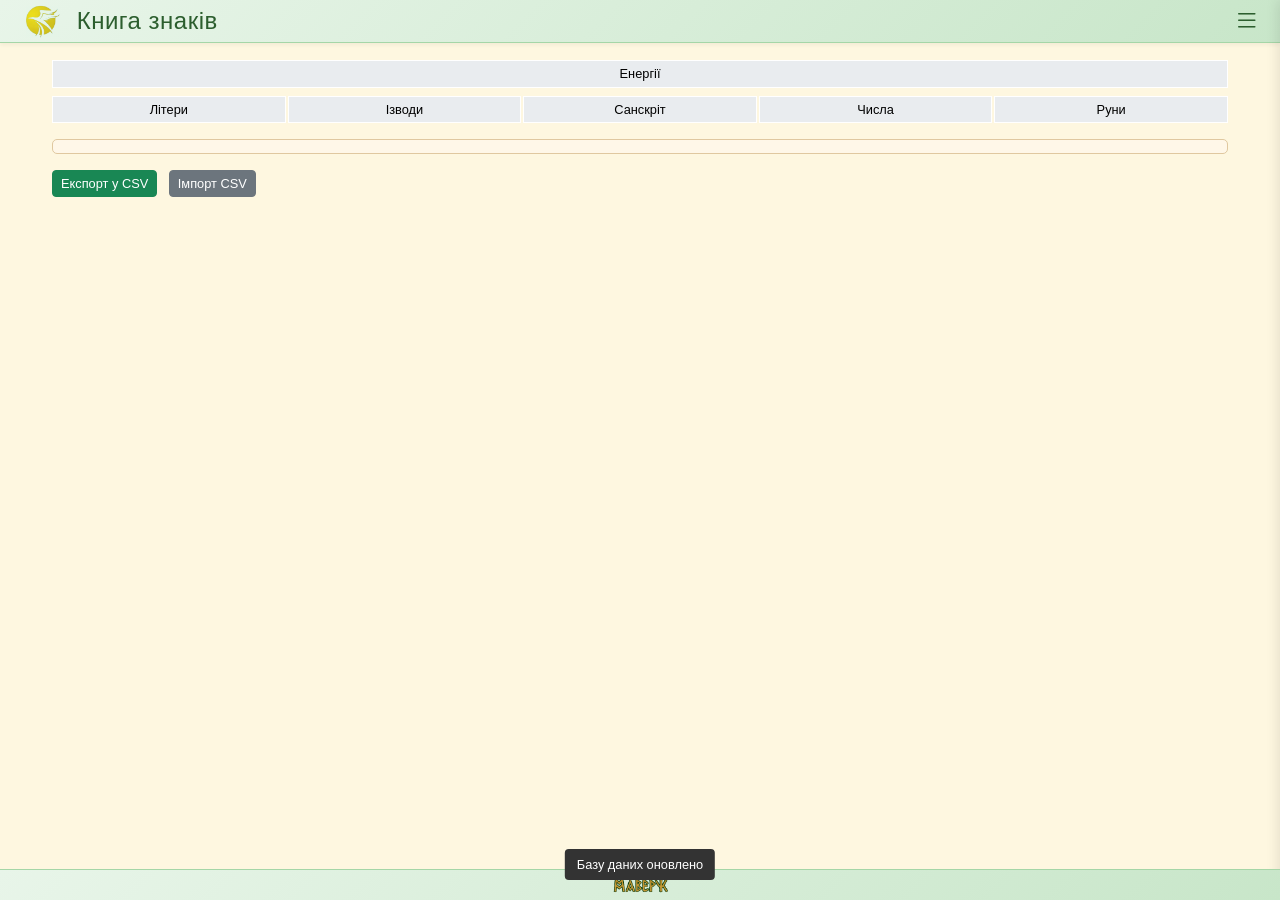
<file: index.html>
<!DOCTYPE html>
<html lang="uk">
<head>
  <meta charset="UTF-8" />
  <meta name="viewport" content="width=device-width, initial-scale=1.0, viewport-fit=cover"/>
  <title>Каталог Знаків</title>
  <link href="https://cdn.jsdelivr.net/npm/bootstrap@5.3.2/dist/css/bootstrap.min.css" rel="stylesheet"/>
  <link rel="stylesheet" href="https://cdn.jsdelivr.net/npm/bootstrap-icons@1.11.3/font/bootstrap-icons.min.css">
  <link rel="stylesheet" href="style.css">
  <link rel="manifest" href="./manifest.json">
  <link rel="apple-touch-icon" href="./icon-192.png">
  <meta name="theme-color" content="#f5f0e6">
</head>
<body>
  <!-- Фіксований навігаційний бар зверху -->
  <nav class="navbar fixed-top">
    <div class="navbar-inner">
      <div class="navbar-left">
        <a href="./sokol.png" class="navbar-logo-link">
          <img src="./sokol.png" alt="sokol" class="navbar-logo">
        </a>
        <span class="navbar-title">Книга знаків</span>
      </div>
      <button class="menu-toggle" id="menuToggle" aria-label="Меню">
        <i class="bi bi-list"></i>
      </button>
    </div>
    <div class="nav-container" id="navContainer">
      <button class="nav-btn" data-page="home">Головна</button>
      <button class="nav-btn" data-page="analyze">Розбір слова</button>
      <button class="nav-btn" data-page="search">Пошук за символом</button>
      <button class="nav-btn" data-page="kolyada">Круголѣтъ Числобога</button>
      <span class="nav-divider">Інші роботи</span>
      <a href="https://meweryk.github.io/Wave-of-land/index.html" class="nav-link-external" target="_blank">Частоти планет</a>
      <a href="https://meweryk.github.io/word-torsion/" class="nav-link-external" target="_blank">Торсійний контраст тексту</a>
      <a href="https://meweryk.github.io/Wave-of-land/spectr.html" class="nav-link-external" target="_blank">Частоти тризвуків</a>
      <a href="https://meweryk.github.io/midi/index.html" class="nav-link-external" target="_blank">Двоканальний генератор частот</a>
      <a href="https://meweryk.github.io/atlas_Ledneva/" class="nav-link-external" target="_blank">Атлас акупунктури</a>
    </div>
  </nav>
  
  <!-- Оверлей для мобільного меню -->
  <div class="nav-overlay" id="navOverlay"></div>

  <!-- Основний контент -->
  <main class="main-content">
    <!-- Сторінка Головна (каталог) -->
    <div id="homePage" class="page-container active-page">
      <!-- Кнопка для енергій на всю ширину -->
      <div class="energy-category-wrapper mb-2">
        <button class="energy-category-btn btn-sm" onclick="selectCategory('energies', this)">Енергії</button>
      </div>
      <div class="category-panel mb-3">
        <button class="category-btn btn-sm" onclick="selectCategory('letters', this)">Літери</button>
        <button class="category-btn btn-sm" onclick="selectCategory('izvody', this)">Ізводи</button>
        <button class="category-btn btn-sm" onclick="selectCategory('sanskrit', this)">Санскріт</button>
        <button class="category-btn btn-sm" onclick="selectCategory('numbers', this)">Числа</button>
        <button class="category-btn btn-sm" onclick="selectCategory('runes', this)">Руни</button>
      </div>
      <div id="symbolList"></div>
      <div id="mainSection"></div>
      <div id="output" style="display:none;"></div>
      <div class="mt-3">
        <button class="btn btn-success btn-sm me-2" onclick="exportCSV()">Експорт у CSV</button>
        <button id="importCsvBtn" class="btn btn-secondary btn-sm">Імпорт CSV</button>
        <input type="file" id="csvFileInput" accept=".csv" style="display: none;">
      </div>
    </div>

    <!-- Сторінка Розбір слова -->
    <div id="analyzePage" class="page-container">
      <div class="section">
        <div class="d-flex align-items-center mb-2">
          <h4 class="mb-0">Розбір слова</h4>
          <button id="symbolsToggle" class="btn btn-outline-primary symbols-toggle-btn btn-sm ms-2" onclick="toggleSymbolKeyboard()">Клавіатура</button>
        </div>
        <div id="symbolKeyboard" class="symbol-keyboard"></div>
        <div class="input-group mb-2">
          <input id="wordInput" type="text" placeholder="Введіть слово" class="form-control" />
          <button class="btn btn-primary btn-sm" onclick="analyzeWord()">Відати</button>
        </div>
        <ul class="nav nav-tabs analysis-tabs mb-3" id="analysisTabs">
          <li class="nav-item">
            <a class="nav-link active" onclick="switchAnalysis('letters')">За літерами</a>
          </li>
          <li class="nav-item">
            <a class="nav-link" onclick="switchAnalysis('numbers')">За числами</a>
          </li>
        </ul>
        <div id="wordAnalysis"></div>
      </div>
    </div>

    <!-- Сторінка Пошук за символом -->
    <div id="searchPage" class="page-container">
      <div class="section">
        <h4>Пошук за символом</h4>
        <div class="input-group">
          <input id="searchInput" type="text" class="form-control" placeholder="Введіть символ або властивість">
          <button class="btn btn-primary btn-sm" onclick="searchSymbol()">Знайти</button>
          <button class="btn btn-secondary btn-sm" onclick="clearSearch()">Очистити</button>
        </div>
        <div id="searchResults" class="mt-3"></div>
      </div>
    </div>
    
    <!-- Сторінка Круголѣтъ Числобога -->
    <div id="kolyadaPage" class="page-container"></div>
  </main>

  <!-- Фіксований футер -->
  <footer class="fixed-footer">
  <div class="copyright">
    <a href="./footer.png" class="footer-image-link">
      <img src="./footer.png" alt="mainSectionweryk" class="footer-image">
    </a>
  </div>
</footer>

  <div id="noResultsAlert" class="no-results-alert">У базі немає відповідностей</div>
  <div id="toastMessage" class="toast-message"></div>

  <script src="https://cdn.jsdelivr.net/npm/bootstrap@5.3.2/dist/js/bootstrap.bundle.min.js"></script>
<script src="./script.js"></script>
<script>
/* ============================================================
   СТАЦІОНАРНІ ДАНІ КАТЕГОРІЇ "Енергії" (з symbols_az-book-ved_index.html.csv)
   Гарантовано доступні навіть якщо sings.json порожній / недоступний.
   ============================================================ */
(function () {
  function splitProps(text) {
    if (!text) return [];
    return String(text).split(';').map(s => s.trim()).filter(Boolean);
  }

  const DEFAULT_ENERGIES = {
    "Варуна": {
      имя: "Варуна", категория: "energies",
      номер: "", число: "",
      произношение: "", транскрипция: "",
      свойства: splitProps(`Бог Варуна - Бог, управляющий стихией движения Звездного неба и наблюдающий за священными путями, которые соединяют Врата Междумирья в разных чертогах Сварги Пречистой. Варуна - Бог, управляющий дорогами Судеб Человеческих. Только Бог Варуна может определить мощь Духовного Становления и полноту выполнения Жизненного Предназначения человеком. Ворон птица Вещая, верный спутник Бога-Управителя Варуны. Он сопровождает Души умерших до Врат Вырия в Великой Сварге Пречистой и сообщает Душам-навьям о том, каких высоких целей они достигли в своем Духовном и Душевном развитии и в выполнении Жизненного Предназначения на Мидгард-Земле. Если Бог Варуна решает, что человеку необходимо предоставить возможность завершить начатое деяние, которое он не успел закончить в связи с внезапно наступившей смертью, тогда он направляет к Душе умершего человека своего помощника Ворона. Ворон хранитель Живой и Мертвой воды, дает возможность Душе умершего вернуться в свое собственное тело, дабы человек, вернувшись в Мир Яви, мог завершить свое незаконченное дело. В мире Яви про такого человека говорят: "Он пережил клиническую смерть" или "Он вернулся с того света". Как ни странно, но после возвращения Богом-Управителем Варуной человека к его прежней жизни, человек меняет свой образ поведения, ни прожигает свою жизнь понапрасну и завершает дело, которое не успел закончить. Если же человека невозможно вернуть в его собственное тело по причине его полного уничтожения, то Небесный Бог Варуна просит Богиню Карну подыскать подходящее тело для данной Души-Навьи.`)
    },
    "Джива": {
      имя: "Джива", категория: "energies",
      номер: "", число: "", произношение: "", транскрипция: "",
      свойства: splitProps(`Богиня Джива (Дева Жива, Дива, Сива) Богиня Вечной Вселенской Жизни, Богиня младых и чистых Душ Человеческих. Богиня-Покровительница Чертога Девы во Сварожьем Круге. Богиня Джива дает каждому человеку из Расы Великой, или потомку Рода Небесного, при рождении в Мире Яви чистую и светлую Душу, а после праведной земной жизни дает человеку испить Божественной Сурицы из Чаши Вечной Жизни. Богиня Джива, является олицетворением плодоносной силы Жизни, вечной молодости, юности и влюбленности, а также наивысшей Красоты всей Природы и человека. Богиня Джива -добросердечная супруга и спасительница Тарха Даждьбога. Она также наделяет нежностью, добротой, сердечностью и внимательностью беременных женщин и кормящих матерей из Родов Расы Великой, кои соблюдают древние семейные традиции и многовековой Родовой уклад. Считается, что когда Ярило-Солнце находится в Небесном Чертоге Девы, рождаются дети, наделенные особыми чувствами, такими как: предвидение Великих изменений в жизни людей и предсказание грозных природных явлений, способность разобраться в любой запутанной ситуации.`)
    },
    "Рамхат": {
      имя: "Рамхат", категория: "energies",
      номер: "", число: "", произношение: "", транскрипция: "",
      свойства: splitProps(`Бог Рамхат (Ра, Рас, Брама, Рамх, Рама) - Великий  Бог справедливого Небесного суда и Вселенского Правопорядка. Он Небесный Судья, смотрящий за тем, чтобы не было у Народов Великой Расы и потомков Рода Небесного нарушения кровных заповедей и Законов РИТА, а также каких-либо запрещенных, кровавых жертвоприношений, не говоря уже о человеческих жертвоприношениях. Бог Рамхат напоминает своими мудрыми Заповедями всем Родам Великой Расы и потомкам Рода Небесного, чтобы они жили только по Небесным Законам Любви и Справедливости, которые записаны в Небесную Книгу Законов РИТА для всего нашего Мироздания, т.е. Небесными Законами о чистоте Рода и Крови. Эта Небесная Книга Законов РИТА всегда покоится на коленях у Бога Рамхата, ибо Он является Вечным Хранителем ее, а также является Богом-Покровителем Чертога Небесного Вепря во Сварожьем Круге. Тех людей, которые нарушают Законы РИТА и Заповеди Рамхата, Бог-Покровитель Чертога Небесного Вепря объявляет вне Закона и низводит их в касту неприкасаемых, и Роды тех людей вырождаются, не имея потомства здорового.`)
    },
    "Рожана": {
      имя: "Рожана", категория: "energies",
      номер: "", число: "", произношение: "", транскрипция: "",
      свойства: splitProps(`Богородица Рожана (Мать Родиха, Рожаница). Вечно молодая Небесная Богородица. Богиня-Покровительница Чертога Щуки во Сварожьем Круге. Считается, что когда Ярило-Солнце находится в Небесном Чертоге Щуки, рождаются люди, чувствующие себя везде как рыба в воде. Богиня семейного достатка, Душевного богатства и Уюта. Богородице Рожане совершали особые жертвоприношения едой: блинами, оладьями, хлебами, кашами, медом и медовым квасом. Древний Славяно-Арийский культ Богородицы Рожаны, как и другие культы, посвященные Богородицам и Богиням, связан с женскими представлениями о продолжении Рода и судьбе новорожденного младенца, которому определяется Судьба. Небесная Богородица Рожана во все времена покровительствовала не только беременным женщинам, но и младым девочкам, пока они не прошли обряды Совершеннолетия и Имянаречения в двенадцатилетнем возрасте. Возраст 12 лет выбран нашими Предками не случайно, это период взросления и обретения начального жизненного опыта. Кроме того, рост ребенка к этому возрасту достигал 124 см., или, как говорили в древние времена: семь пядей во лбу. До прохождения Обрядов любой ребенок, независимо от пола, назывался чадо и находился под обереговой защитой своих родителей, которые отвечали за него. После прохождения в 12 лет Обрядов Совершеннолетия и Имянаречения ребенок становился полноправным членом Общины и нес ответственность за все свои слова и поступки.`)
    },
    "Макошь": {
      имя: "Макошь", категория: "energies",
      номер: "",
      число: "13-24 августа - Период Покровительства МАКОШИ",
      произношение: "День Благоденствия - 14 августа",
      транскрипция: "Боги Нави (Боги стихий) - земля",
      свойства: splitProps(`Богородица Макошь - Небесная (Сва) Богородица, Справедливая Богиня счастливого жребия и Судьбы. Вместе со своими дочерьми, Долей и Недолей, определяет Судьбы Небесных Богов, а также судьбы всех людей из Великой Расы и всех потомков Рода Небесного, живущих на нашей Мидгард-Земле и на всех других прекрасных Землях Сварги Пречистой, плетя для каждого из них Нити Судьбы. Поэтому многие люди обращались к Богине Макоши, чтобы она доверила сплетать Нить Судьбы в клубок своей младшей дочери - Богине Доле. Богиня Макошь во все времена была очень внимательной и заботливой Покровительницей ткачества и всевозможного рукоделия, а также следила за тем, чтобы на полях, где орачи (крестьяне) вкладывают Душу в свой нелегкий труд, вырастал хороший урожай. Следует помнить, что великая Небесная Богиня Макошь -это не только Богиня-Покровительница произрастания и плодородия, как могут подумать многие, а Богиня, дарующая трудолюбивым и прилежным людям хороший урожай. К тем Родам из Великой Расы и ко всем потомкам Рода Небесного, которые не ленились, а трудились в полях, в садах и на огородах в поте лица, вкладывая Душу в свой нелегкий труд, Богиня Макошь посылала свою младшую дочь -белокудрую Богиню Долю. Тем же людям, кто плохо и нерадиво трудился на своих полях (неважно, из какого он Рода), доставался плохой урожай. Поэтому в народе говорили, что "от Макоши Доля пришла урожай мерить" или "Макошь Недолю послала урожай мерить". Для трудолюбивых людей Богиня Макошь подательница всяких благ, поэтому на Образах и Куммирах Богини Макоши ее очень часто изображали с Рогом Изобилия или его символическим изображением в виде Небесного Ковша из Семи Звезд (в Славяно-Арийской космогонической системе созвездие Большой Медведицы называется Макошь, т.е. Мать Ковша). Православные Староверы-Инглинги, неизменно следуя всем наставлениям Богини Макоши, стремятся к спокойной и размеренной жизни, к  исторически традиционному укладу, к  чувственному сопереживанию и трудолюбию.  Богиня Макошь управляет Чертогом Небесного  Лебедя во Сварожьем Круге. Поэтому Богиню  Макошь очень часто изображают в виде Белой  Лебедушки, плывущей по безкрайнему Морю-  Океану, т.е. в Небесах. В честь Мудрой Небесной  Богородицы Славяне и Арии ставили Великие  Куммирни и Капища, ибо Богиня Макошь  олицетворяла не только судьбу, удачу, достаток в  Славянских Родах, соблюдающих Законы и  заповеди Древних Светлых Богов, к ней также  обращались люди с просьбой приумножить их  Древний Род, т.е. просили побольше детей, внуков  и правнуков.; Макошь (Мако- ша, Магощь) - богиня земной стихии. Корни «мА» (мать) и «кош» (судьба) можно прочесть как «мать судьбы». А кто или что, кроме Земли, может полностью определять нашу судь­ бу (жизнь)? С корнем «кош» есть слово в украинском языке «кошик» - корзина по-русски, что означает вместилище для материальных объектов, место для хранения и транспорти­ ровки. Матерью такого вместилища есть Макоша, она мате­ риализует, порождает все материальные объекты, рождаю­ щиеся в коше, или на Земле, и в зависимости от принятой материальной формы они получают определённую судьбу или, другими словами, занимают своё место, нишу. Она помо­ гает материализовать, проявлять мысль любого человека, лю­ бого живого существа. Окружающая нас реальность - резуль­ тат материализации наших мыслей. Если вы хотите проявить нужные вам события, славьте Богиню Макошь, и она наделит вас способностью к материализации.; Слава Богине МАГОЩИ. Слава Магощи благохвальныа! Коя могуществие даруе И веригой ведёт по стезе. Яко чюдотворныя твоя Положении Суть мощи. Она святость и оудержание наше, Тако всевиньныа милостьлива И боготвориыа есмь. Магоще! Вми призывающим тя! Славна и триславна буде! Владати на волю, И благость дажди, боговидьньство яви! Прави на всеми тще и зародно Тако бытьм! Тако есьм! Тако буди!; Слава Магощи, лелеющей блага земные! Она могущество дарует и утверждает нас на пути исконном, ибо величие её в мощи силы чудотворной. Святость духа в творениях своих удерживаешь, яко милостлива и боготворна есть. Магощь!  Услышь призывающих тебя! Славна и триславна будь! Право волеизъявления и благость даруя, путь божественный яви!  Правь над нами щедро и усердно, заботливо и плодотворно!  Так было! Так есть! Так будет!`)
    },
    "Семаргл": {
      имя: "Семаргл", категория: "energies",
      номер: "1-12 марта - Период Покровительства СЕМАРГЛА",
      число: "День Благоденствия - 9 марта",
      произношение: "Боги Прави (Боги путей развития)",
      транскрипция: "",
      свойства: splitProps(`Бог Семаргл (Огнебог) - Вышний Бог, хранитель Вечно живого Огня и блюститель точного соблюдения всех Огненных Обрядов и Огненных Очищений. Семаргл принимает Огненные Дары, Требы и безкровные Жертвоприношения на древних Славянских и Арийских праздниках, особенно на Красногор, в День Бога Купала и в Вышний День Бога Перуна, являясь посредником между людьми и всеми Небесными Богами. Огнебог Семаргл является Богом-Покровителем Чертога Небесного Змея во Сварожьем Круге. Огнебог с радостью благославляет всех людей из Родов Расы Великой, кои с чистой Душой и Духом соблюдают все Небесные Законы и Многомудрые Заповеди Светлых Богов и Предков. Семаргла также призывают при лечении заболевших животных и людей, для того, чтобы избавить больных от различных хворей и болезней. Когда у человека поднималась температура, то говорили, что Огнебог поселился в Душе заболевшего. Ибо Семаргл, как Огненный Пес, яростно сражается с хворями и болезнями, кои подобно ворогам пробрались в тело или Душу заболевшего. Поэтому считается недопустимым сбивать, у больного поднявшуюся температуру. Самым лучшим местом для очищения от хвори считается баня.; Слава Богу СЕМАРГЛУ. Слава Семарглу вседоушевньыму! Кой чародействует мудроумием И веригой ведёт по стезе. Доброжьзненном бытии В житие своем Высокоречно и въино. Он благоверие веси Тако ягиведающ И всесвершеньнен есмь. Семаргле! Вми призывающим Тя! Славен и триславен буде! Да ващьшим наоучиши И благость дажди, Добровазьньство яви. Прави над всеми тще и зародно! Тако бытьм! Тако есьм! Тако буди!; Слава Семарглу вседушевному, что чародействует му­дрость с разумом объединяя, и утверждает нас на пути исконном. Жизнью своею добро в бытии воплощая, в мирах иных и божественных, он благоверие несёт, ибо пути разви­ тия ведает и вершителем судеб есть! Семаргл! Услышь при­зывающих тебя! Славен и триславен будь! Научи милость проявлять и благость даруй, тем добрый знак яви. Правь над нами щедро и усердно, заботливо и плодотворно! Так было!  Так есть! Так будет!`)
    },
    "Сварог": {
      имя: "Сварог", категория: "energies",
      номер: "", число: "", произношение: "", транскрипция: "",
      свойства: splitProps(`Бог Сварог - Верховный Небесный Бог, управляющий течением Жизни нашей и всем Мироустройством Вселенной в Явном Мире. Великий Бог Сварог является Отцом для множества древних Светлых Богов и Богинь, поэтому мы, Православные Староверы-Инглинги, называем всех Их Сварожичами, т.е. Детьми Бога Сварога. Бог Сварог как любящий Отец, заботится не только о своих Небесных детях и внуках, но и о людях из всех Родов Великой Расы, которые являются потомками Древних Сварожичей, Светлых Небесных Богов на Мидгард-Земле. Но наши Великие и многомудрые Предки, кроме Детей и Внуков Вышнего Бога Сварога, Сварожичами называли и Небесные Светила Солнца и Звезды, а также любое Небесное тело, которое появлялось на Небосклоне и иногда падало с Небес на Землю (метеориты, болиды и т.д.). Солнца и Звезды - у Славян и Ариев, эти два понятия были различными. Солнцами назывались Светила, вокруг которых вращались по своим орбитам больше 7 Земель (планет), а Звездами назывались Светила, вокруг которых вращались по своим орбитам не больше 7 Земель (планет) или малых Светил (карликовых Звезд). Вышний Бог Сварог очень любит живую Природу и бережет различные растения и наипрекраснейшие, редкие цветы. Бог Сварог - Хранитель и Покровитель Небесного Вырия (Славяно-Арийского райского сада), посаженного вокруг Небесного Асгарда (Града Богов), в котором собраны со всех Светлых Миров всевозможные деревья, растения и наипрекраснейшие, редчайшие цветы со всей подконтрольной ему Вселенной. Но Сварог заботится не только о Небесном Вырии, и о Небесном Асгарде, но также заботится о Природе Мидгард-Земли и других схожих с ней Светлых Земель, находящихся у Рубежа между Светлыми и Темными Мирами, на которых Он создал прекрасные Сады, подобные Небесному Вырию. Посылаемая Сварогом на Мидгард-Землю плодотворная сила лучей Ярилы-Солнца и дождевых ливней согревает и питает растительный и животный мир земного Сада-Вырия возле Асгарда Ирийского, а также согревает и питает растительный и животный мир всего Мидгарда. Вышний Бог Сварог дает необходимую растительную пищу птицам и животным. Людям он указал, какую им необходимо выращивать пищу для питания Родов своих и какой пищей нужно кормить прирученных птиц и животных. Вырий Сад примыкает к Небесному Асгарду (Граду Богов), в центре которого находятся Величественные Хоромы Сварога. Великий Бог Сварог является постоянным Хранителем Небесного Чертога Медведя во Сварожьем Круге. Вышний Бог Сварог установил Небесные Законы восхождения по Златому Пути Духовного Развития. Этим Законам следуют все Светлые Гармоничные Миры.; Сварог — верховный славянский бог-кузнец, творец небесного огня, земли и создатель материального мира. Отец светлых богов (Сварожичей) и покровитель людей, обучивший их ремеслам, в частности, обработке металла и земледелию. Символом Сварога является огонь, а его знак — «Квадрат Сварога» — олицетворяет созидание и плодородие.; Творец Мироздания: Сварог создал землю, небо и Солнце, управляя жизнью в Явном мире.; Бог-Кузнец: По легендам, он первым научил людей обрабатывать металл, ковать оружие и орудия труда.; Отец Богов: Сварог является отцом для большинства светлых богов, включая Даждьбога, которые именуются Сварожичами.; Символика: В его честь часто используют восьмиконечную звезду или Квадрат Сварога — знак кузнечного мастерства и творческой силы.; Празднование: День Сварога отмечается 4 октября, когда чествуют семейные ремесла и разводят священный огонь.; В славянской мифологии Сварог также считается покровителем семейного очага и брака.`)
    },
    "Род": {
      имя: "Род", категория: "energies",
      номер: "13-24 мая - Период Покровительства РОДА",
      число: "День Бла­годенствия - 23 мая",
      произношение: "Боги Слави (Боги Ми­ров) - Мир жизни",
      транскрипция: "",
      свойства: splitProps(`Бог Род - персонификация множества всех Светлых Богов и многомудрых Предков наших. Вышний Бог Род - Един и Множествен одновременно. Когда мы говорим обо всех Древних Богах и Великих и Мудрых Предках наших: Пращурах, Прадедах, Дедах и Отцах, мы говорим это мой РОД. К нему мы обращаемся, когда необходима Духовная и Душевная поддержка Светлых Богов и Предков, ибо Боги наши суть Отцы наши, а мы дети их. Вышний Бог Род является, извечным символом кровного родства, воплощением нерушимости всех Славянских и Арийских Родов и Племен, их постоянного взаимодействия и взаимопомощи друг другу. При рождении на Мидгард-Земле человека из Великой Расы или потомка Рода Небесного его будущая судьба записывается в Саньтии или Харатьи Бога Рода, именуемые также Книгой Рода. Поэтому во всех Родах Православных Староверов-Инглингов говорят: "Что на Роду написано; Слава РОДУ. Слава Роду вьсѳзижетелю! Кой велики вселеныя оживляет И веригой ведёт по стезе. Тако благо рода человечьега, Тако вера наша Взвещается в все миръ. Он красьнотворствие наше, Тако мирьцотворен И благопохваленен есьм. Роде! Вми призывающим Тя! Славен и триславен буде! Оутверждение в чюдоверии наше И благость дажди, Родотворение яви! Прави над всеми тще и зародно! Тако бытьм! Тако есьм! Тако буди!; Слава Роду жизнь дающему! Он Вселенные великие ожив­ляет и утверждает нас на пути исконном, тем блага рода человеческого и веру нашу во все миры передавая. Он красоту вокруг проявляет миры творя, тем славен и благом одарён­ный есть. Род! Услышь призывающих тебя! Славен и трисла­ вен будь! Веру в чудеса твои утверди и благость даруя, Ро­дотворение яви! Правь над нами щедро и усердно, заботливо и плодотворно! Так было! Так есть! Так будет!`)
    },
    "Велес": {
      имя: "Велес", категория: "energies",
      номер: "13-24 апреля - Период Покровительства ВЕЛЕСА",
      число: "День Благоденствия - 22 апреля",
      произношение: "Боги Яви (Боги кастово-воз­растные) - 24-48 лет",
      транскрипция: "",
      свойства: splitProps(`Бог Велес - Бог-покровитель скотоводов и животноводов, а также Родовой Покровитель западных славян Скоттов (шотландцев), поэтому и говорили они всем испокон веков, что "Велесъ скотій Богъ", но не скотины, как перевели историки. Переселившись на британские острова, древние Роды Славян-Скоттов назвали все обжитые провинции - Землей Скоттов - Scotland (Шотландией), а в честь своего Родового Бога-Покровителя Велеса они назвали земли с лучшими пастбищами его именем - Wales (Уэльс, т.е. Велес). Так как Велес является Богом-Покровителем и Управителем Небесного Чертога Волка во Сварожьем Круге, который расположен рядом с Небесным Рубежом, разделяющим Миры Света и Тьмы, Вышние Боги доверили Велесу быть Верховным Хранителем Небесных Врат Междумирья. Эти Небесные Врата находятся на Золотом Пути Духовного Развития, который ведет в Небесный Асгард, а также в Небесный Вырий и в Светлые Чертоги Волхаллы. Бог Велес всегда олицетворяет всестороннюю заботливость, кропотливое созидательное трудолюбие, честность и решительность, стойкость, постоянство и хозяйскую мудрость, способность отвечать за все свои деяния, сказанные слова и совершенные поступки. Бог Велес, охраняя Небесные Врата Междумирья, пропускает во Сваргу Пречистую Души только тех усопших, кто не щадил своей жизни во защиту Родов своих, во защиту земель Отцов и Дедов, во защиту древней Веры; которые усердно и созидательно трудились для процветания своих Родов и которые от чистого сердца выполняли Два Великих Принципа: Свято чтить Богов и Предков своих и жить по Совести в гармонии с Матерью-Природой.; Руна Одал (ᛟ): В германских и скандинавских традициях она означает «наследие», «род», «собственность» или «родовое гнездо». Использование: Несмотря на внешнее сходство, в славянской системе этот знак интерпретируется именно как «Чертог Волка», акцентируя внимание на качествах этого животного и покровительстве Велеса.; Слава Богу ВЕЛЕСУ. Слава Велесу великолепьному! Кой вълшевьбу творит обоучающе И веригой ведёт по стезе. Тако всякия сващенническия Вещи по намаканону Правити. Он велик зело, Тако чутие верныя приносающе И вьсеславьныи есмь. Велесе! Вми призывающим Тя! Славен и триславен буде! Вълшшвбы и моудробожества И благость дажди, Чюдотворение яви! Прави над всеми тще и зародно! Тако бытьм! Тако есьм! Тако буди!; Слава Велесу великолепному! Он качества волшебные сотворяя, обучает и утверждает нас на пути исконном. Все вещи священные по кону правит. Он величественен, ибо чутьё верное приносит, тем всеславен есть. Велес! Услышь призывающих тебя! Славен и триславен будь! Качества вол­шебные, мудрость божественную и благость даруя, Чудо- творение яви! Правь над нами щедро и усердно, заботливо и плодотворно! Так было! Так есть! Так будет!`)
    },
    "Лада": {
      имя: "Лада", категория: "energies",
      номер: "13-24 декабря - Период Покровительства ЛАДЫ",
      число: "День Благоденствия - 18 декабря",
      произношение: "Боги Слави (Боги Ми­ров) - Мир людей",
      транскрипция: "",
      свойства: splitProps(`Лада-Матушка (Матерь Сва) - Великая Небесная Мать, Богородица. Любящая и нежная Мать Большинства Светлых Богов Расы Великой, Богородица-Покровительница всех Народов Великой Рассении (территорий, по которым расселилась Великая Раса, т.е. Славянские и Арийские племена и народы) и Чертога Лося во Сварожьем Круге. Небесная Богородица Лада-Матушка - это Богиня Красоты и Любви, оберегающая Семейные Союзы Родов Великой Расы и Семьи всех потомков Рода Небесного. Для того, чтобы получить постоянную заботу и сердечное внимание со стороны Лады-Матушки, каждая пара молодоженов приносит в дар Небесной Богородице самые яркие и  благоухающие цветы, мед и различные лесные ягоды, а также молодые супруги пекут для Лады блины с ягодной начинкой, медовые оладьи и возлагают перед Куммиром или Образом Ее. Вышняя Богородица Лада всегда дарует молодым супругам все то, что они просят для начала совместной счастливой жизни. Она приносит в жизнь людей домашний уют, дружелюбие, заимопонимание, любовь, продолжение Рода, многодетство, взаимовыручку, семейный уклад, взаимоуважение и взаимопочитание. Поэтому про такие Союзы говорили, что в них царит лишь Лад да Любовь.; Лада-Матушка (Матерь Сва) — Великая Небесная Мать, Богородица, покровительствующая народам Великой Рассении и Чертогу Лося. Как Богиня Любви, Красоты и семейного уклада, она оберегает союзы Родов Расы Великой, даруя молодоженам домашний уют, многодетство и взаимопонимание.; ЛАДА (ЛАДО, ЛАД) - богиня (бог) мира людей, она же прародительница человеческого рода. Даже слова «Лада» и «люди» близки по своему звучанию. О значимости Лады у славян говорят слова ЛАД, ЛАДить и имена собственные ЛАДа, ВЛАДимир, ВЛАДислав, т.е. в ладах с миром, со славой, с людьми. Глагол «владеть», с которым связывают два последних слова, происходит от «ладить» и отражает древнюю мудрость: «ладить - значит владеть».  Посему к Ладе обращались за разрешением жизненных си­туаций, гармонизацией отношений в семье, роде, овладени­ем чем-либо жизненно необходимым, за покровительством, за ладом в душе и в окружающем мире.; Слава Богине Ладе.  Слава Ладе вьседетельнои! Коя огромадный блага творит И веригой ведёт по стезе. В похвале славы Благти ея в ней же Облагодатити на о возлюбление. Она добротворие наше, Тако въино обави дарует, И славныа есьм. Ладе! Вми призывающим тя! Славна и триславна буде! Обави веньчия, и вселепия, И благость дажди, Благодушие яви. Прави над всеми тще и зародно! Тако бытьм! Тако есьм! Тако буди!; Слава Ладе во всей Вселенной деющей! Коя огромадные блага творит и утверждает нас на пути исконном. В похвале славы Благости её, благословляется любви зарождение. Она добротворение наше, ибо всему обаяние дарует и тем слав­ная есть. Лада! Услышь призывающих тебя! Славна и три­славна будь! Ты обаяния венец, великолепие и благость даруя, благодушие яви. Правь над нами щедро и усердно, заботливо и плодотворно! Так было! Так есть! Так будет!`)
    },
    "Вышень": {
      имя: "Вышень", категория: "energies",
      номер: "", число: "", произношение: "", транскрипция: "",
      свойства: splitProps(`Бог Вышень Бог-покровитель нашей Вселенной в Светлых Мирах Нави, т.е. в Мирах Слави. Заботливый и могучий Отец Бога Сварога. Справедливый судья, разрешающий любые споры, которые возникают между Богами различных Миров или между людьми. Он покровительствовал нашим Многомудрым Предкам в их стремлении продвигаться по Пути Духовного Развития и Совершенства, а также покровительствует всем Православным Староверам-Инглингам, когда они идут по стопам своих Великих Предков. Бог Вышень является Богом-покровителем Чертога Финиста во Сварожьем Круге. Вышень строг по отношению к тем, кто стремится исказить Пути Духовного Развития и Совершенства, к тем, кто выдает Кривду за Правду, низменное за Божественное и черное за белое. Но при этом Он добр по отношению к тем, кто соблюдает Небесные Законы Мироздания и не позволяет другим нарушать их. Он помогает стойким побеждать в борьбе с темными силами, которые несут во все Миры зло и невежество, лесть и обман, желание чужого и уничижение одного живого существа другим. Бог Вышень наделяет людей, продвигающихся по Пути Духовного Развития и Совершенства, способностью размышлять о различных сторонах Жизни, как Земной, так и последующей, и делать правильные соответствующие выводы, чувствовать, когда люди говорят неискренне или намеренно, преследуя какие-то корыстные интересы, лгут.; Бог Вышень — верховный покровитель Вселенной в славяно-арийских верованиях, отец Сварога и справедливый судья Светлых Миров Нави (Слави).; Высший Покровитель: Владыка Вселенной, покровитель Чертога Финиста.; Справедливый Судья: Разрешает споры между Богами и людьми, выступая высшим арбитром.; Отец Сварога: Могучий творец, заботливый отец Бога Сварога.; Покровитель Предков: Помогает идущим по Пути Духовного Развития, а также Православным Староверам-Инглингам.; Борец с Тьмой: Помогает стойким людям побеждать невежество, лесть и обман.; Справедливость: Строг к тем, кто меняет Правду на Кривду, но добр к тем, кто соблюдает законы Мироздания.; Вышень также наделяет идущих по пути духовного совершенствования способностью к глубокому размышлению и пониманию божественной истины.`)
    },
    "Купала": {
      имя: "Купала", категория: "energies",
      номер: "13-24 июня - Период Покровительства КУПАЛЫ",
      число: "День Благоденствия - 24 июня",
      произношение: "Боги Нави (Боги стихий) - вода",
      транскрипция: "",
      свойства: splitProps(`Бог Купала (Купало) - Бог, который дает человеку возможность сотворить всякие Омовения и проводит Обряды Очищения Телес, Души и Духа от различных хворей-болезней. Бог, наставляющий на радостную и счастливую жизнь. Купала веселый и прекрасный Бог, одевающийся в легкие белые одеяния, украшенные цветами. На голове Бога Купалы венок из прекрасных цветов. Купалу почитали как Бога теплого времени Лета, полевых цветов и полевых плодов. Многие Славяно-Арийские Роды, занимающиеся полеводством, почитали Бога Купалу наравне с Богиней Макошью и Богиней Тарой, а также Богами - Перуном и Велесом. Перед началом жатвы и сбором полевых плодов, в честь Бога Купалы праздновался праздник на котором Богу Купале, а также всем Древним Богам и Предкам приносили безкровные жертвы. На празднике Православные Староверы-Инглинги свои безкровные жертвы и требы бросают в огонь Священного Свастичного Жертвенника, чтобы все принесенное в жертву появилось на праздничных столах Богов и Предков. После принесения безкровных  жертвоприношений от живого огня Священного  Свастичного Жертвенника Общинники зажигают  свечи и огневицы, которые закрепляют на венках и  плотиках и отправляют по течению рек. При этом,  на свечу или огневицу, Православные Староверы-  Инглинги из различных Общин наговаривают свое  сокровенное желание или просьбу об избавлении  от хворей-болезней, всяческих неудач, различных  проблем и т.п. Этот обряд можно объяснить  следующим образом. Горящая свеча или огневица  освещает просьбу или желание Общинников, вода  реки запоминает их и, испаряясь, поднимается к  Небесам, донося до Богов все просьбы и желания  Православных Староверов-Инглингов. На  празднике каждый из Православных Староверов-  Инглингов должен пройти полное очищение, дабы  полностью очищенным приступить к сбору  полевых плодов и к началу полевой жатвы. Полное  очищение Православных Староверов-Инглингов  состоит из трех частей: Первое очищение  (Очищение Тела). Каждый присутствующий на  празднике в День Бога Купала должен омыть свое  тело в священных водах (реки, озера, водоема и  т.д.), чтобы смыть с себя усталость и грязь. Второе  очищение (Очищение Души). Для того, чтобы  присутствующие на празднике в День Бога Купала  могли очистить свою Душу, возжигают большие  костры, и все желающие прыгают через эти  костры, ибо Огонь сжигает весь негатив и очищает ауру и Душу человека. Третье очищение (Очищение Духа). Каждый Общинник Старовер, присутствующий на празднике в День Бога Купала, а также желающие, могут очистить и укрепить свой Дух. Для этого из горящих углей большого костра создают Огненный Круг, по которому Староверы-Инглинги из различных Родовых, Славянских и Арийских Общин ходят босиком. Тех желающих, кто впервые решился пройти по углям, дабы очистить и укрепить свой Дух, Общинники ведут через Огненный Круг за руку. Этот праздник неразрывно связан и с другим событием древности. В древние времена Бог Перун освободил на Кавказе из плена своих сестер и отправил их очиститься в водах Священного Ирия (Иртыша) и в Сметанном Чистом Озере (о.Зайсан). Об этом событии также  повествуется в пятом клубке Песен Птицы Гамаюн. В связи с тем, что Купала является Богом-Покровителем Небесного Чертога Коня во Сварожьем Круге, в этот день принято купать коней, заплетать в гривы разноцветные ленты и украшать их полевыми цветами.; Бог Купала — славянское божество летнего солнцестояния, символизирующее радость, очищение души и тела через воду и огонь, а также плодородие. В образе прекрасного юноши в белых одеждах он покровительствует полевым плодам и теплому времени года, помогая в исцелении от болезней; Повелевает стихией воды и всеми водными ре­сурсами. От её имени пошли такие понятия, как «купель», «купание» и другие. Она символизирует «прощевание» (прощение), ибо вода копит информацию, растворяет грязь (обиду, негативные эмоции) и имеет свойство к самоочище­нию, то есть освобождению от негатива и грязи. Способность человека прощать - это проявление высшей формы терпимости, которая является основной мерой духовности чело­века. Это качество несёт в себе Купала. Она включает в себя несколько состояний: накопление, удержание и очищение, или высвобождение информации. Ей молятся, если нужны дожди, обращаются за изобилием и достатком. Примирение, прощение, развитие интуиции и налаживание связи с Еди­ным - это всё тоже прерогатива Купалы.; Слава Богине Купале. Слава Купале любочестьныя! Коя доброплодовитостию имуща И веригой ведёт по стезе. И тако дасть Сватях даровъ, Та же водицы водосватие. Она пречистыавладычица, Тако доброугодна и свата И благосердечна есьм. Купале! Вми призывающим тя! Славна и триславна буде! Благочинение положити, И благость дажди, Благоденствие яви. Прави над всеми тще и зародно! Тако бытьм! Тако есьм! Тако буди!; Слава Купале любочестной! Она плодовитостью, изоби­ лием и плодородием наполнена, тем утверждает нас на пути исконном. Дарует водицу на водосвятие и дары святые. Она пречистая владычица, ибо доброугодная, святая и благосер­дечная есть. Купала! Услышь призывающих тебя! Славна и триславна будь! Деяния благие прояви и благость даруя, Благоденствие яви. Правь над нами щедро и усердно, забот­ливо и плодотворно! Так было! Так есть! Так будет!`)
    },
    "Перун": {
      имя: "Перун", категория: "energies",
      номер: "13-24 июля - Период Покровительства ПЕРУНА",
      число: "День Благоденствия - 13 июля",
      произношение: "Боги Слави (Боги Ми­ров) - Мир Богов",
      транскрипция: "",
      свойства: splitProps(`Бог Перун (Перкунас, Перкон, Перк, Пуруша) - Бог-  Покровитель всех воинов и многих Родов из Расы  Великой, Защитник Земель и Рода Святорусов  (русичей, белорусов, эстов, литов, латов, латгалов,  земгалов, полян, сербов и др.) от Темных сил, Бог-  Громовержец, управляющий Молниями, сын Бога  Сварога и Лады-Богородицы, внук Бога Вышеня.  Бог-Покровитель Чертога Орла во Сварожьем Круге. Бог Перун уже трижды прибывал на Мидгард-Землю, чтобы защитить ее и Роды Великой Расы от темных сил Пекельного Мира. Темные силы приходят из разных Чертогов Пекельного Мира, чтобы обманом, лестью и хитростью заманивать людей из Родов Великой Расы к себе в полон, а если это не помогает, то похищают людей, дабы в своем темном Мире обратить их всех в покорных рабов и не дать возможности Духовно развиваться и продвигаться по Златому Пути, как это было установлено Богом Сварогом. Темные силы проникают не только на Мидгард-Землю, но и на другие Светлые Земли во Сварге Пречистой. И тогда происходит битва между силами Света и Тьмы. Перун, уже однажды, освободил из пекельного плена наших Предков и завалил на Мидгард-Земле Врата Междумирья, ведущие в Пекло, горами Кавказскими. Эти битвы Света и Тьмы происходили через определенные промежутки времени: "по истечении Сварожьего Круга и Девяносто Девяти Кругов Жизни", т.е. через 40176 лет. После первых трех Небесных Битв между Светом и Тьмой, когда победили Светлые Силы, Бог Перун спускался на Мидгард-Землю, чтобы поведать людям о произошедших событиях и о том, что ожидает Землю в будущем, о наступлении темных времен и о предстоящих Великих Ассах, т.е. Небесных Битвах. Колебания во времени между Третьей и предстоящей решающей Четвертой Битвой Света и Тьмы могут составлять, помимо вышеуказанного Перуном времени, всего лишь один Круг Жизни, т.е. 144 Лета. Существуют также Предания о том, что Бог Перун еще несколько раз побывал на Мидгард-Земле, дабы поведать Потаенную Мудрость Жрецам и Старейшинам Родов Свята Расы, как подготовиться к темным, тяжелым временам, когда Рукав нашей свастичной галактики будет проходить через пространства, подвластные силам из Темных Миров Пекла. Темные силы, тайно проникшие на Мидгард-Землю, создают всевозможные ложные религиозные Культы и специально пытаются уничтожить или очернить Культ Бога Перуна, стереть его из памяти народов, чтобы ко временам Четвертой, решающей битвы между Светом и Тьмой, когда Перун прибудет на Мидгард-Землю, люди не знали, кто Он такой и для какой цели прибыл. В наше время появилось большое множество "истинных" пророчеств о Конце Света или Конце Времен, особенно в Лунных Культах, о приходе на Мидгард-Землю Вышнего Бога Спасителя. Последователи одной мировой религии называют его Христом, а других религий -Мессией, Мошеахом, Буддой, Матреей и т.д.  Делается все это для того, чтобы во время  пришествия Перуна на Землю белые люди не  признали в Нем своего Вышнего Бога и отвергли  Его помощь, и тем самым обрекли себя на полное  уничижение и погибель. Во время своего Третьего  посещения Мидгард-Земли, около 40000 лет назад,  Перун поведал в Асгарде Ирийском людям из  различных Родов Расы Великой и потомкам Рода  Небесного Священную Мудрость о грядущем,  которую Жрецы Беловодья записали х'Арийскими  Рунами и сохранили для потомков в Девяти Кругах  "Саньтий Веды Перуна" (в девяти "Книгах Мудрости  Бога Перуна").; Связь с днем недели: Четверг (Перунов день).; Электромагнетизм; 13-24 июля - Период Покровительства ПЕРУНА, День Благоденствия - 13 июля; Праздник Перуна в чистом виде дошёл до наших дней как Ильин день, хотя больше других подвергся вытравливанию из народного сознания. Ведь именно Перун - воплощение праведности и справедливо­ сти. Перун возглавляет мир богов, олицетворяя божествен­ ную справедливость. Он одаряет людей такими качествами, как благородство, совесть, честь, справедливость.; Слава Богу Перуну.  Слава Перуну Огнекуду! Кой стреляет на врагов наших И веригой ведёт по стезе. Пребывающее в животе веньча Услаждающага и просвещающага Души человечебожии. Он - честь и суд воинам, Тако златорун и милостлив И праведен есмь. Перуне! Вми призывающим Тя! Славен и триславен буде! Хлеба и чаши И проповедания дажди, Грометворение яви. Прави над всеми тще и зародно! Тако бытьм! Тако есьм! Тако буди!; Слава Перуну, огненному Владыке мира богов! Он разит стрелами справедливости недругов наших и утверждает нас на пути исконном. Пребывая в жизни вечной, услаждает и просвещает души человеческие и божественные. Он - честь и суд воинам, ибо справедлив, милостив и праведен есть. Пе­ рун! Услышь призывающих тебя! Славен и триславен будь!  Хлеба в достатке, чашу полную и слово Истины даруя, гро- мотворение яви! Правъ над нами щедро и усердно, заботливо и плодотворно! Так было! Так есть! Так будет!`)
    },
    "Даждьбог": {
      имя: "Даждьбог", категория: "energies",
      номер: "", число: "", произношение: "", транскрипция: "",
      свойства: splitProps(`Даждьбог - Бог Тарх Перунович, Бог-Хранитель древней Великой Мудрости. Был назван Даждьбогом (дающим Богом) за то, что дал людям Великой Расы и потомкам Рода Небесного Девять Саньтий (Книг). Эти Саньтии, записанные древними Рунами, содержат Священные Древние Веды, Заповеди Тарха Перуновича и его наставления. Существуют различные Куммиры и Образы,  изображающие Бога Тарха. На многих Образах он  держит в своей руке гайтан со Свастикой. Тарха  очень часто называют многомудрым сыном Бога Перуна, внуком Бога Сварога, правнуком Бога Вышеня, что соответствует истине. Хотя существует и ошибочное мнение: Тарха Даждьбога во многих древних источниках очень часто называют Сварожичем, т.е. Небесным Богом, а многие исследователи древности трактуют это так, что Даждьбог является сыном Бога Сварога. Даждьбог податель всяческих благ, счастья и благополучия. Тарха Даждьбога прославляли в священных и народных песнопениях и гимнах не только за счастливую и достойную жизнь Родов Расы Великой, а также за избавление от сил Темного Мира. Тарх не позволил победить темным силам из пекельного Мира, которых собрали Кощеи на ближайшей Луне Леле, чтобы захватить Мидгард-Землю. Тарх Даждьбог уничтожил Луну вместе со всеми темными силами, которые на ней находились. Об этом сообщают "Саньтии Веды Перуна. Круг Первый": "Вы`)
    },
    "Крышень": {
      имя: "Крышень", категория: "energies",
      номер: "", число: "", произношение: "", транскрипция: "",
      свойства: splitProps(`Бог Крышень Небесный Бог-Покровитель Древней Мудрости. Он Бог, управляющий совершением древних Обрядов, Ритуалов и Праздников, наблюдающий, дабы во время приношений безкровных Треб и Даров на всесожжение не было кровавых жертвоприношений. В мирные времена Крышень проповедует в различных Землях Сварги Пречистой Древнюю Мудрость, а в тяжелые для Родов Расы Великой времена Он берется за оружие и выступает как Бог-Воитель, защищающий женщин, стариков, детей, а также всех слабых и обездоленных. Так как Крышень является Богом-Покровителем Чертога Тура во Сварожьем Круге, Его называют Небесным Пастухом, который пасет стада Небесных Коров и Туров. Осина забирает хворь. И ей хорошо отделывать баньки.; Управитель Обрядов: Крышень следит за совершением ритуалов, требуя только бескровные дары.; Мудрость и Мир: В мирное время он проповедует древнюю мудрость в Сварге.; Бог-Воитель: Защищает Роды Расы Великой, женщин, детей и стариков.; Небесный Пастух: Покровитель Чертога Тура, «пасет» небесных коров и туров.; Мифология: Считается внуком Сварога, наблюдателем за миром Яви. В неоязыческой традиции Крышень дал людям огонь, победив Чернобога.`)
    },
    "Марена": {
      имя: "Марена", категория: "energies",
      номер: "13-24 октября - Период Покровительства МАРЫ",
      число: "День Благоденствия - 16 октября",
      произношение: "Боги Слави (Боги Ми­ров) - Мир духов",
      транскрипция: "",
      свойства: splitProps(`Мара. Творение.; Богиня Марена (Мара мать РА, т.е. мать сияния, а зимой снег очень слепит на солнце) - Великая Богиня Зимы, покоя, ночи, природного Сна и Вечной Жизни. Богиня Марена, или Марена Свароговна, одна из трех нареченных сестер Многомудрого Бога Перуна. Очень часто ее называют Богиней Смерти, прекращающей земную жизнь человека в Явном Мире, но это не совсем верно. Богиня Марена не прекращает человеческую жизнь, а дает людям Расы Вечную Жизнь в Мире Слави. Считается, что Великая Богиня Марена имеет на крайнем севере Мидгард-Земли Ледяные Чертоги, в которых Она любит отдыхать после странствий по Сварге Пречистой. Когда Богиня Марена приходит на Мидгард-Землю, вся Природа засыпает, уходит на покой, погружаясь в долгий трехмесячный сон, ибо сказано в Саньтиях Веды Перуна: "Великое Похолодание принесет ветер да Арийский на землю сию"`)
    },
    "Правь": {
      имя: "Правь", категория: "energies",
      номер: "1-12 июля - Период Покровительства ПРАВИ",
      число: "День Благоденствия - 1 июля",
      произношение: "Правь (Боги путей развития) - движение и становление всего живого, как личности",
      транскрипция: "",
      свойства: splitProps(`Правь - богиня праведности бытия, эталон, указатель пути развития. Она возглавляет царство правильных поступков, дел, мыслей, путей и ответственна сразу за восемь богов, которые олицетворяют собою пути человеческого развития в материальном мире, именуемые «яги» (в Индии «йоги»).; с 1 по 12 июля - Период Покровительства ПРАВИ.; День Благоденствия 1 июля.; Слава Богине ПРАВИ.  Слава Прави Правьдомудрои, Коя Свершения праведный творит И веригой ведёт по стезе* Людского живота веньчага И разумения божиа Дарует по воле своея. Она указует Путь истиныи Тако благотворяща и божесьтвенна И совершенные есьм. Праве! Вми призывающим Тя! Славна и триславна буде! Вероумудрия, праведности и благость дажди, Путь укажи! Прави над всеми тще и зародно! Тако бытьм! Тако есьм! Тако буди!; Слава Правы, истинную мудрость несущую, Дела и Свер­ шения праведные творящую и утверждающую нас на пути исконном. Жизнь счастливую неся, она волею своею дарует понимание промысла божьего и ведёт неотступно по пути праведному, ибо совершенна и благотворяща в познании сво­ ём божественном. Правъ! Услышь призывающих тебя! Слав­ на и триславна будь! В познании веры мудрости достигаем, так пошли благость и путь праведный укажи! Правъ над нами щедро и усердно, заботливо и плодотворно! Так было!  Так есть! Так будет!; В Прави заложен принцип движения и становления всего живого, как обозначенной личности`)
    },
    "Леля": {
      имя: "Леля", категория: "energies",
      номер: "1-12 августа - Период Покровительства ЛЕЛИ",
      число: "День Благоденствия - 2 августа",
      произношение: "Боги Прави (Боги путей развития)",
      транскрипция: "",
      свойства: splitProps(`1-12 августа - Период Покровительства ЛЕЛИ, День Благоденствия - 2 августа Она отвеча­ ет за путь развития физического тела. От неё происходит такое понятие, как «лелеять» - взращивать, беречь, пестовать. Это указывает на то, что богиня Леля отвечала за телесную оболочку - дом нашей души. Ей молятся за здоровье и развитие физического тела, за гармоничное формирование плода в утробе матери, за хоро­ший рост маленьких детей.; Слава Богине ЛЕЛЕ.   Слава Леле ясноокыа, Коя красу и младодыньство дарует И веригой ведёт по стезе. Яко человеколюбиво Соуще божественна! Ведаще верьно. Она благо и сила, Тако жиманыа и лелейныа, И блаженна есьм. Леле! Вми призывающим Тя! Славна и триславна буде! Младодыньства веньчага, сдравия и благость дажди, Блажь яви! Прави над всеми тще и зародно! Тако бытьм! Тако есьм! Тако буди!; Слава Леле ясноокой, что красу юную дарует и утвержда­ ет нас на пути исконном. Она в единении с человеком боже­ ственность проявляет и тайны веры знает. Она благость и сила, ибо изысканна, взлелеяна и блаженна есть. Леля!  Услышь призывающих тебя! Славна и триславна будь! Све­ жесть юную, здравие и благость даруй, в нас блажь прояв­ ляя. Правь над нами щедро и усердно, заботливо и плодот­ ворно! Так было! Так есть! Так будет!`)
    },
    "Троян": {
      имя: "Троян", категория: "energies",
      номер: "1-12 сентября - Период Покровительства ТРОЯНА",
      число: "День Благоденствия - 3 сентября",
      произношение: "Боги Прави (Боги путей развития)",
      транскрипция: "",
      свойства: splitProps(`Троян отвечал за происходящие события и состоял из трёх богов: Добребога (Белобога), Злебога (Чернобога) и Берегини. Это соответ­ ствует древним представлениям о равнозначности добра и зла. Например, наказывая ребёнка, если он, не умея плавать, лезет на глубину, мы тем самым совершаем зло, но в то же вре­мя оберегаем своё чадо от опасности погибнуть. Если добро и зло - это те действия, которые люди постоянно совершают, то сбережение (Берегиня) - это тот итог, который мы должны в результате этих действий постоянно получать. Трояну молят­ся, когда человек теряет связь с Единым, целостность, броса­ется в крайности, теряет различие между тёмным и светлым.; Слава Богу ТРОЯНУ.  Слава Трояну вьсесващеныму, Кой святу судьбину дарует И веригой ведёт по стезе. Таче трьсватыи творебною силою Твори ради веры И теплоты духовныя. Он сберегае и одаривав по делам наши, Тако вельмоудрый И чаровладелен есьм. Трояне! Вми призывающим Тя! Славен и триславен буде! Божесутия светлага и благость дажди, Гобино яви! Прави над всеми тще и зародно! Тако бытьм! Тако есьм! Тако буди!; Слава Трояну, священному в триединстве, божественную судьбу дарующему и утверждающему нас на пути искон­ ном. Ради веры силу творебную проявляя, хранит он тепло духовное, чем одаривает нас по делам нашим, ибо премудр и всемогущ есть. Троян! Услышь призывающих тебя! Славен и триславен будь! Суть Творца пресветлую и благость да­руй, божественную судьбу проявляя! Правь над нами щед­ ро и усердно, заботливо и плодотворно! Так было! Так есть!  Так будет!`)
    },
    "Свентовит": {
      имя: "Свентовит", категория: "energies",
      номер: "13-24 сентября - Период Покровительства СВЕНТОВИТА",
      число: "День Благоденствия - 15 сентября",
      произношение: "Боги Яви (Боги кастово-воз­растные) - 48-72 года",
      транскрипция: "",
      свойства: splitProps(`Его изо­бражают четырёхглавым, показывая его главенство среди четвёрки кастово-возрастных богов мира Яви, а то, что он встречается иногда и триглавым, говорит о том, что его пе­риод был самым главным для человека и общества. Ведь он покровительствовал человеку с 48 до 72 лет. Само имя состоит из двух корней: «Свент» - святой, светящийся и «вит» - летающий, мечтающий, возносящийся, дословно - «летающий свет», «высокий свет» (на санскрите «витии» тоже означает свет). И назван он так потому, что к 48 годам человек достигал такой внутренней силы, что сделанные им предметы имели внутренний свет. Это и понятно - к этому возрасту человек обретал способность высшего мастерства во многих искусствах и его изделия становились просто ше­деврами. По убеждению древних, передаваемый предмет передавал новому владельцу и свойства мастера. В этом же периоде человек мог заниматься и военным искусством, что отразилось в поздней функции Свентовита как покровите­ ля воинов. Но Свентовит покровительствовал вообще всем людям после 48 лет (в том числе и воинам) и всему тому, чем занимался человек в этом возрасте. Поэтому его можно считать и богом ремёсел, в том числе военных. К нему обра­щались за мастерством и процветанием.; Слава Богу СВЕНТОВИТУ.  Слава Свентовиту сватому, Кой в триславии сомножатися И веригой ведёт по стезе. Яко благословиса и Прослависа прочтенное И великолепное имя Твое. Он светомоудрие наше, Тако правьеверен и милостлив И сватый есьм. Свентовите! Вми призывающим Тя! Славен и триславен буде! Добронравие, вере И благость дажди, Велидоушение яви! Прави над всеми тще и зародно! Тако бытьм! Тако есьм! Тако буди!; Слава Свентовиту святому! Он в триславии приумножа­ ется и утверждает нас на пути исконном, яко благословля­ ется и прославляется прочтённое и великолепное имя Твоё.  Он светлая мудрость наша, ибо пути Прави следует, тем милостив и свят есть! Свентовит! Услышь призывающих тебя! Славен и триславен будь!Нрав добрый, верность и бла­ гость даруя, великодушие яви! Правь над нами щедро и усерд­ но, заботливо и плодотворно! Так было! Так есть! Так будет!`)
    },
    "Явь": {
      имя: "Явь", категория: "energies",
      номер: "1-12 октября - Период Покровительства ЯВИ",
      число: "День Благоденствия - 4 октября",
      произношение: "Явь (Боги кастово-воз­растные) - становление личности и развитие разумности",
      транскрипция: "",
      свойства: splitProps(`Глава проявленно­го мира, мира сущего и царства кастово-возрастных богов.  Богиня-управительница всей явной жизни, проявленной материи и взаимоотношений между всеми видами жизни от рождения и до смены мерности (смерти). Она наделяет та­ кими качествами, как коммуникабельность, ловкость, приспосабливаемость, умение договариваться, умение управ­лять финансами и легко решать все явные дела и строить отношения. А также она приносит удачу и успех во всех де­лах и начинаниях. Ей нужно молиться для успешного реше­ния всех явных дел, улучшения отношений между людьми, особенно тех, которые касаются бизнеса и социальной жиз­ни. Кроме того, к Яви обращаются за качествами входящих в её царство богов.; Слава Богине ЯВИ. Слава ЯВИ всесущеи! Коя за семными делами зрит безустанно И веригой ведёт по стезе. Яко добра треверьстнага И трестольнага основа В пути праведным. Она мерило творении наши, Тако чиста и отрадна, И всесердечьна есьм Яве! Вми призывающим тя! Славна и триславна буде! Добротворениа, единовольства и благость дажди, Требное оудивление яви! Прави над всеми тще и зародно! Тако бытьм! Тако есьм! Тако буди!; Явь - это ступени становления личности и развития разумности. В человеческой жизни это проявляется этапами роста физического и всех тонких тел, а в обществе - как варновое деление. Управляла этими проявлениями Бо­гиня Явь.`)
    },
    "Радегаст": {
      имя: "Радегаст", категория: "energies",
      номер: "1-12 ноября - Период Покровительства РАДЕГАСТА",
      число: "День Благоденствия -  5 ноября",
      произношение: "Боги Прави (Боги путей развития)",
      транскрипция: "",
      свойства: splitProps(`Радегаст - бог, отвечающий за развитие ментального тела человека. Его ещё называли Радегощ - бог радостных вестей, мыслей и открытий. Выражение «снизошёл святой дух» имеет в виду Радегаста, т.е. гостя, которому всегда рады. Действительно, основное качество, несомое Радегастом, - это Радость. А его путь развития, «радегаст-яга», хранит секреты, как придать своим мыслям силу и научиться ими управлять. Отсюда ста­ новится понятно, что к Радегасту обращались за счастливы­ ми событиями, то есть умением управлять своими мыслями, а значит, своей жизнью. Ибо ты живёшь так, как ты думаешь.  Негативные мысли (страхи, злость, агрессия, эго и т.д.) - это болезни, деградация и приближение смерти. Позитивные, радостные мысли формируют созидательную, гармоничную и счастливую жизнь на долгие годы.; Слава Богу РАДЕГАСТУ. Слава Радегасту светомудрому, Кой живоносну истину проповедывае И веригой ведёт по стезе.  Таиноучение твоими Явь ба оучши Воплащаного слова. Он - свет и мудролюбие божественыи, Тако всесущие И благодушный есьм. Радегасте! Вми призывающим Тя! Славен и триславен буде! Божевестиа, волетворения И благость дажди Таиноведение яви! Прави над всеми тще и зародно! Тако бытьм! Тако есьм! Тако буди!; Слава Радегасту светомудрому! Он живоносную истину проповедует и утверждает нас на пути исконном. Своими знаниями тайными в явной жизни обучая, через слово вопло­ щающее. Он - свет и мудролюбие божественное, ибо всесущ и благодушен есть. Радегаст! Услышь призывающих тебя!  Славен и триславен будь! Весть благую, проявление воли Творца и благость даруй, тайные знания яви! Правь над нами щедро и усердно, заботливо и плодотворно! Так было! Так есть! Так будет!`)
    },
    "Хорс": {
      имя: "Хорс", категория: "energies",
      номер: "13-24 ноября - Период Покровительства ХОРСА",
      число: "День Благоденствия - 17 ноября",
      произношение: "Боги Яви (Боги кастово-воз­растные) - 0-24 года",
      транскрипция: "",
      свойства: splitProps(`Хорс - кастово­ возрастной бог, бог знаний, имеющий огненную природу. Он управлял волховским (монашеским, студенческим) перио­ дом человека от рождения (0 лет) до 24 лет. Имя его упоми­ нается в «Слове о полку Игореве», где он назван великим.  Как носитель знаний он несёт всё самое хорошее. Бог начала и безконечною развития. К нему обращались за необходи­мыми знаниями, чтобы открывались новые пути развития, приходили учителя й раскрывались тайные познания всего Единого.; Слава Богу ХОРСУ. Слава Хорсу всеблагославленному, Кой добросерден правьдно И веригой ведёт по стезе. Великия ради веры нашея И человечьига о всемъ благочинья. Он довольство наше, Тако вьсечюдьныи И мудролюбивыи есьм. Хорсе! Вми призывающим Тя! Славен и триславен буде!  Таиноведения в боготворении И благость дажди, Богомоумудрение яви! Прави над всеми тще и зародно!  Тако бытьм! Тако есьм! Тако буди!; Слава Хорсу всеблагославленному, кой добросердечен пра­ведно и утверждает нас на пути исконном. Проявляя величие ради веры и человеческих дел благочинных, нас в достатке со­держит, ибо чудеса познавший и мудролюбивый есть. Хорс!  Услышь призывающих тебя! Славен и триславен будь! Тайные знания боготворения и благость даруя, божественную му­дрость яви! Правъ над нами щедро и усердно, заботливо и плодотворно! Так было! Так есть! Так будет!`)
    },
    "Славь": {
      имя: "Славь", категория: "energies",
      номер: "1-12 декабря - Период Покровительства СЛАВИ",
      число: "День Благоденствия - 6 декабря",
      произношение: "Славь (Боги миров) - божественная, человеческая, животная, духи - форма проявленной материи.",
      транскрипция: "",
      свойства: splitProps(`Славь - Глава формирующего мира. Она возглавляла группу богов в соста­ве Перуна, Лады, Рода и Мары, ответственных за миры бо­гов, людей, жизни и духов. О ней упоминается в «Велесовой Книге», от её имени образованы многие славянские имена (ЯроСЛАВ, СвятоСЛАВ и другие) и даже целый народ наз­ ван «СЛАВяне» тоже от её имени, что говорит о несомнен­ ной важности и значимости этой богини. Но, несмотря на это, она незаслуженно забыта. Как правило, в миротворении упоминают лишь Правь, Явь и Навь, «лишая» всех нас мира Слави, то есть мира «славы и почёта», который объединял в себе такие деяния человека, как славление богов (героев, святых, праведников, добродетелей), воспевание их, бла­годарение, возвеличивание. Слави молятся, обращаясь за Божественной поддержкой, благостью и благодатью. Она воодушевляет человека, наделяя здравомыслием и добротворением, и заслуженно возвеличивает его в славе и почести.; Слава Богине СЛАВИ. Слава Слави красьнотворныя! Коя царствует прямо И веригой ведёт по стезе.  Новопокловников в вере Приведе, кои обожитися И быти в разуменьи. Она - слава и почести наши, Тако многосторичныа в благодатии, И добротворна есьм. Славе! Вми призывающим тя! Славна и триславна буде! Силы славныа Божественной, И благость дажди, Возвеличание яви. Прави над всеми тще и зародно! Тако бытьм! Тако есьм! Тако буди!; Славься, Славь краснотпворная! Она царствует пра­ ведно и утверждает нас на пути исконном. Поклонников к вере приводит, что к божественному стремятся и здраво­ мыслием обладают. Она слава и понести наши, ибо воздаёт сторицей за благо и добротворная есть. Славь! Услышь при­ зывающих тебя! Славна и триславна будь! Силы светлые Бо­ жественные и благость даруй, возвеличивание яви! Правь над нами щедро и усердно, заботливо и плодотворно! Так было!  Так есть! Так будет!; Славь - это ступени форм проявленной материи: божественная, человеческая, животная, духи. Отвечала за эти миры Богиня Славь.`)
    },
    "Жель": {
      имя: "Жель", категория: "energies",
      номер: "1-12 января - Период Покровительства ЖЕЛЯ",
      число: "День Благоденствия - 7 января",
      произношение: "",
      транскрипция: "",
      свойства: splitProps(`Праздник этой богини (бога) называли «Жельным днём», который был заменён на Щедрый (добрый) вечер, празднуемый по современному календарю 1 января.  Имя бога Желя лежит в основе таких слов, как «желание», «жалеть», а название праздника раскрывает его суть - ще­дрый, добрый. Поэтому к Желю обращались за исполнением желаний и чаяний, при этом помня, что он открывает глаза и даёт божественное видение мира Правды и Истины, обли­чая ложь, лицемерие и обман. Ведь именно Жель отвечал за развитие эфирного тела человека и его чувствознание. Он наделяет качествами терпения, всепринятия, проявления истинного «лица» чего и кого-либо, примирением, смирени­ ем, честью, безупречностью. Он проявляет истинные жела­ния, сметает всё наносное и иллюзорное.`)
    },
    "Навь": {
      имя: "Навь", категория: "energies",
      номер: "1-12 мая - Период Покровительства НАВИ",
      число: "День Бла­годенствия - 11 мая",
      произношение: "Навь (Боги стихий) - это строительный материал материи и силы воздействия на неё четырёх стихий",
      транскрипция: "",
      свойства: splitProps(`Изначально «Не- явь», откуда впоследствии пошло сокращение НАВЬ - была ответственна за царство стихий, за неявное царство, в ко­ тором управляли Ярило, Макошь, Стрибог и Купала. Боги стихий, видимо, часто несли людям смерть, поэтому впо­следствии Навь стали связывать с загробным миром. А ведь именно боги стихий - это Навьи боги. И шторм в водной стихии, и ураган в воздушной, землетрясение или пожар в зем­ ной и огненной стихиях проявляются не всё время, а лишь периодически, хотя потенциально (неявно), как возмож­ ность проявиться, существуют всегда. Поэтому им и было дано имя Неявь, дошедшее до нас как Навь, не имеющее ни­ какого отношения к загробному миру. К Нави обращаются за теми качествами, что несут в себе боги стихий. Она есть то гармонизирующее и миротворящее, что обуздывает стихии, управляет ими. Основное её качество - мир, мера.; Навь реализует 4-й принцип - это строительный материал материи и силы воздействия на неё четырёх стихий: воздуха, земли, воды, огня. Управляет стихиями Богиня Навь.; Слава Богине Нави. Слава Нави всевиньныа! Коя венча тонвизнуе в мири И веригой ведёт по стезе. Коли по нраву кто исть Доброчинен, тем и житие Подобно буде ею даровано. Она мироотворение наше, Тако добродеена нощеденствно И всечистыа есмь. Наве! Вми призывающим тя! Славна и триславна буде! Живота венча верьно И благость дажди Мироотворение яви! Прави на всеми тще и зародно Тако бытьм! Тако есьм! Тако буди!; Слава Нави стихиями управляющей, коя сочетая их, миры сотворяет и утверждает нас на пути исконном. Кто по нраву доброчинен есть, тому и жизнь подобная ею даро­вана будет. Она миротворение наше, ибо добро творит неус­ танно и всечистая есть. Навь! Услышь призывающих тебя!  Славна и триславна будь! Живое ладно единя, благость даруй и миротворение яви! Правь над нами щедро и усердно, забот­ ливо и плодотворно! Так было! Так есть! Так будет!`)
    },
    "Стрибог": {
      имя: "Стрибог", категория: "energies",
      номер: "13-24 января - Период Покровительства СТРИБОГА",
      число: "День Благоденствия - 19 января",
      произношение: "Боги Нави (Боги стихий) - Воздух",
      транскрипция: "",
      свойства: splitProps(`В «Слове о полку Игореве» ветры названы стрибожьими внуками, под­тверждая, что Стрибог был дедом, прародителем всех видов ветров, а их существует множество. В древности воздушные явления, такие как Ураган, Вьюга, Метель, Посвист, Ветер, воспринимались нашими предками как живые существа.  Возглавлял же всё это ветровое разнообразие бог воздуш­ной стихии, носитель истины - Стрибог. Через Стрибога можно познать одну из глубочайших тайн Природы - её разумность. Стрибог - это связь с окружающим простран­ством и безконечное движение. Поэтому он и несёт в себе такое качество, как здравие, здоровье. В древности 19 янва­ря проходили крещение «медными трубами» (стихией воз­духа), и только с христианизацией в этот день был введён Водокрещ - крещение стихией воды. Однако оба праздни­ ка несут в себе посыл оздоровления, подчёркивая функцию Стрибога.; Слава Богу СТРИБОГУ. Слава Стрибогу благослоутьему, Кой речеть истинах слова И веригой ведёт по стезе. Добелеють ему помыслы Нощеденьствено На възвесиление. Он добродетельми сщеными блистающи, Тако миролюбеныи И благосветлыи есьм. Стрибоже! Вми призывающим Тя! Славен и триславен буде! На волю нашему силы И благость дажди, Добронравие яви! Прави над всеми тще и зародно! Тако бытьм! Тако есьм! Тако буди!; Слава Стрибогу, кой устами благостными речёт истину в словах и утверждает нас на пути исконном. Обеляя помыс­лы наши днём и ночью на радость всем, он добродетелями священными блистая, миролюбие и благость светлую в себе несёт. Стрибог! Услышь призывающих тебя! Славен и три­славен будь! На волю нашу силу и благость даруя, добронра­вие яви! Правь над нами щедро и усердно, заботливо и пло­дотворно! Так было! Так есть! Так будет!`)
    },
    "Кострома": {
      имя: "Кострома", категория: "energies",
      номер: "1-12 февраля - Период Покровительства КОСТРОМЫ",
      число: "День Благоденствия - 8 февраля",
      произношение: "Боги Прави (Боги путей развития)",
      транскрипция: "",
      свойства: splitProps(`Кострома отвечает за тело души или душу человека и несёт в себе такое качество (функцию), как «вечность», подчёрки­вая вечность души. Даже цифра Костромы «8» - символ без­ конечности. А сама богиня Кострома - оберег души, символ безконечности движения. КОСТРОМА состоит из трёх кор­ней: КОШ - высокая судьба, СТРый - страна и МА - мать, т.е. «мать страны с высокой судьбой». Действительно, карма (судьба) имеет не индивидуальный, а коллективный харак­тер. Человек постоянно берёт на себя чьи-то проблемы и сам совершает то, за что обязан затем отвечать. Сейчас Костро­му упростили до Кармы - карающей матери, то есть богини индивидуальной судьбы. Но наши предки знали о том, что всё едино. И именно к Костроме чаще всего обращаются за разрешением семейных и родовых вопросов, вопросов судь­ бы личного характера и целой страны или народа.; Слава Богине КОСТРОМЕ. Слава Костроме-вьседержительныа! Коя творѳбною силою творит И веригой ведёт по стезе. Лучами своими светя, Вселенную и различные Акры авьныи. Она добродеица наше Тако благолепныа и очестлива И богомоудрьна есьм. Костроме! Вми призывающим тя! Славна и триславна буде! Съединомысление дивыя И равьнобожество дажди, Благовоздаяние яви. Прави на всеми тще и зародно Тако бытьм! Тако есьм! Тако буди!; Слава Костроме вседержительной, что силой Творца сплетает судьбы человеческие и утверждает нас на пути исконном. Лучами своими просторы Вселенной освещая, она добро сотворяет, ибо благолепна, почтительна и богомудре­ на есть! Кострома! Услышь призывающих тебя! Славна и триславна будь! Диво единомыслия и равнобожество даруя, благовоздаяние яви. Правь над нами щедро и усердно, забот­ ливо и плодотворно! Так было! Так есть! Так будет!`)
    },
    "Вей": {
      имя: "Вей", категория: "energies",
      номер: "13-24 февраля - Период Покровительства ВЕЯ",
      число: "День Благоденствия - 20 февраля",
      произношение: "Боги Яви (Боги кастово-воз­растные) 72-96 лет",
      транскрипция: "",
      свойства: splitProps(`Вей - кастово-воз­растной бог, его период покровительства с 72 до 96 лет. Он олицетворял собою мудрость, накопленную за жизненный период до 72 лет. И хоть описан в гоголевском произведе­нии «Вий» как представитель сил тьмы, к ним он не имеет никакого отношения. Такая интерпретация этого бога по­шла после того, как люди стали жить меньше 72 лет, и фак­тически этот бог мог покровительствовать человеку только на том свете. Стихия Вея - вода, которая является накопи­ телем и передатчиком информации. Ему нужно молиться о том, чтобы накопленная информация превращалась в опыт и мудрость, чтобы взгляды на жизнь и деятельность челове­ка основывались на мудрых решениях и выводах.; Слава Богу ВЕЮ. Слава Вею моудролюбому! Кой в коущи пребывает таинокончиним И веригой ведёт по стезе. Благоверие, веси радуйся Пречистым буде В пути праведным. Он любыи чюдесы творяще Тако премоудр зело И благодатливыи есьм. Вее! Вми призывающим Тя! Славен и триславен буде! Трудолювние и щастие, И благость дажди, Таиноведение яви. Прави над всеми тще и зародно, Тако бытьм, такое си, тако буди!; Слава Вею мудролюбому! Он в священных рощах пребыва­ ет тайну бытия ведая и утверждая нас на пути исконном.  Благоверие и радость вокруг неся, пречистым есть в пути праведном. Он любые чудеса сотворяет, ибо великомудр и благодатлив есть. Вей! Услышь призывающих тебя! Славен и триславен будь! Трудолюбие, счастье и благость даруя, тайноведание яви. Правь над нами щедро и усердно, заботливо и плодотворно! Так было! Так есть! Так будет!`)
    },
    "Ярило": {
      имя: "Ярило", категория: "energies",
      номер: "13-24 марта - Период Покровительства ЯРИЛЫ",
      число: "День Благоденствия - 21 марта",
      произношение: "Боги Нави (Боги стихий) - огонь",
      транскрипция: "",
      свойства: splitProps(`«Яр» на древне­русском (борейском) означает «сила», а суффикс «-ило-» указывает на производителя этой силы (сравните «чудо» и «чудило»). Ярило - постоянный производитель силы, осу­ ществляет функции бога огненной стихии. Качество, зало­женное в боге Яриле, - счастье. Он стоит на пороге двух миров, Яви и Нави, потому через огонь передают свои по­ жертвования в тонкий план (непроявленный мир). К Яриле обращаются за счастьем, теплом души, отношений и пого­ды, за силой и уверенностью в принятии решений, а также трансформацией негативных проявлений в позитив.; Слава Богу ЯРИЛЕ. Слава Яриле вьсещедрителю!  Кой являет благословесие И веригой ведёт по стезе. Иже человече в сердце свое Имея цветящуюся обавь съуза, Тако человече богом съделает.  Он животворение наше, Тако сдрав, и долгоденьствующ И добровазен есьм. Яриле! Вми призывающим Тя! Славен и триславен буде!  Доброугодия, равнобожия И благость дажди, Тоньвизну яви! Прави над всеми тще и зародно! Тако бытьм! Тако есьм! Тако буди!; Слава Яриле всещедрителю! Он хвалу и славу добрую не­сёт и утверждает нас на пути исконном. Если в сердце че­ловека буйно цветёт с миром единение, того богом сделает.  Он животворение наше, ибо здрав, долгоденствующ и добро­ почтенный есть. Ярило! Услышь призывающих тебя! Славен и триславен будь! Доброугодия, равнобожия и благость да­руя, тонкое видение и понимание яви! Правь над нами щед­ро и усердно, заботливо и плодотворно! Так было! Так есть!  Так будет!`)
    },
    "Берегиня": {
      имя: "Берегиня", категория: "energies",
      номер: "1-12 апреля - Период Покровительства БЕРЕГИНИ",
      число: "День Благоденствия - 10 апреля",
      произношение: "Входит в троицу Бога Трояна",
      транскрипция: "",
      свойства: splitProps(`Этой богине присуща функция сбережения не только людей, но и всех живых существ. В наше время День Благоденствия богини Берегини совпадает с праздником Благовещение Богоматери, приходящимся на 10 апреля. Неслучайно у народа сохрани­лась традиция отпускать в этот день пойманных птиц и ди­ких животных, угодивших в силки или западню. Если добро и зло - это те действия, которые люди постоянно совершают, то сбережение, основное качество Берегини - это тот итог, который мы должны в результате этих действий постоянно получать - сбережение равновесия между созиданием и раз­ рушением. Именно поэтому, входя в троицу Трояна, Берегиня представлена в пантеоне и отдельно. К Берегине обраща­ются за защитой и обществом, за сохранением того, что уже имеем, за опорой в деле трудном.; Слава Богине Берегине. Слава Берегине среброкудой! Коя верьно царьствуе И веригой ведёт по стезе. Ибо верою правоверия Всесьжежение божествьно бывь Чудодеяныи прохлажеюши миръ. Она защита и опора наше, Тако благолепные И вьселюбезна есмь. Берегине! Вми призывающим тя! Славна и триславна буде! Обереги сватоучюдесныи И благость дажди Схранение яви! Прави на всеми тще и зародно Тако бытьм! Тако есьм! Тако буди!; Слава Берегине среброкудрой! Она праведно царствует и утверждает нас на пути исконном. Верою правою и божес­ твенными деяниями меру и всесбережение проявляет. Она защита и опора наша, ибо благополепная и вселюбезная есть.  Берегиня! Услышь призывающих тебя! Славна и триславна будь! Чудесами светлыми убереги и благость даруя, сохра­ нение яви! Правь над нами щедро и усердно, заботливо и пло­дотворно! Так было! Так есть! Так будет!`)
    },
    "Таня": {
      имя: "Таня", категория: "energies",
      номер: "1-12 июня - Период Покровительства ТАНИ",
      число: "День Бла­годенствия - 12 июня",
      произношение: "Боги Прави (Боги путей развития)",
      транскрипция: "",
      свойства: splitProps(`Богиня, покровительствующая дружбе и любви. Она отвечает за раз­витие астрального тела человека, тела эмоций. В её основе заложена функция благости, любви и притяжения, удержи­вающая в Единстве весь мир, а также принцип желать другим того, чего они желают себе сами. К Тане обращались за благо­стью, добросердечием (сердечностью), душевностью, умени­ем любить и благословлением на праведные отношения.; Слава Богине ТАНЕ. Слава Тане любосветлыя! Коя благотворит чюдно И веригой ведёт по стезе. Блажи животворяще Ибо приведение обретихом вероя В благодать божию. Она и светлыя обаве наше Тако добросердна Благодоушна есмь. Тане! Вми призывающим тя! Славна и триславна буде! Красьнотворствиа, благоденствия И благость дажди, Облагодатие яви! Прави на всеми тще и зародно Тако бытьм! Тако есьм! Тако буди!; Слава Тане, свет любви несущей, коя блага творит чудные и утверждает нас на пути исконном. Она блажь животво­рит, помогая чрез веру обретать благодать божью, ибо оча­ровательна, добросердечна и благодушна есть. Таня! Услышь призывающих тебя! Славна и триславна буде! Творение пре­красное, благоденствие и благость даруй, и благодать свою яви! Правь над нами щедро и усердно, заботливо и плодот­ворно! Так было! Так есть! Так будет!`)
    },
    "Рарок": {
      имя: "Рарок", категория: "energies",
      номер: "",
      число: "с 25 числа и по конец каждого месяца",
      произношение: "",
      транскрипция: "",
      свойства: []
    }
  };

  // Зливаємо стаціонарні дані з існуючою базою (без урахування регістру)
if (typeof db !== 'undefined' && db) {
  if (!db.energies) db.energies = {};
  
  // Мапа існуючих ключів у нижньому регістрі → реальний ключ
  var existingLower = {};
  Object.keys(db.energies).forEach(function(k) {
    existingLower[k.toLowerCase()] = k;
  });
  
  var added = 0;
  var skipped = 0;
  
  Object.keys(DEFAULT_ENERGIES).forEach(function(key) {
    var lower = key.toLowerCase();
    if (existingLower[lower]) {
      // Такий запис уже є в кеші (у будь-якому регістрі) — не чіпаємо
      skipped++;
    } else {
      db.energies[key] = DEFAULT_ENERGIES[key];
      existingLower[lower] = key;
      added++;
    }
  });
  
  if (typeof saveDB === 'function') {
    try { saveDB(); } catch (e) { console.warn('saveDB error:', e); }
  }
  console.log('[DEFAULT_ENERGIES] merged: added=' + added + ', skipped(existing)=' + skipped);
} else {
  console.warn('[DEFAULT_ENERGIES] db not available yet');
}
})();
</script>
<script>
  // Service Worker реєстрація (динамічний шлях, автооновлення)
  if ('serviceWorker' in navigator) {
  window.addEventListener('load', () => {
    const basePath = window.location.pathname.replace(/\/[^/]*$/, '');
    
    navigator.serviceWorker.register(`${basePath}/service-worker.js`, {
      scope: `${basePath}/`
    }).then(reg => {
      console.log('SW registered:', reg);
      
      setInterval(() => reg.update(), 5 * 60 * 1000);
      
      reg.addEventListener('updatefound', () => {
        const newWorker = reg.installing;
        newWorker.addEventListener('statechange', () => {
          if (newWorker.state === 'installed' && navigator.serviceWorker.controller) {
            if (confirm('Доступна нова версія додатку. Оновити?')) {
              window.location.reload();
            }
          }
        });
      });
    }).catch(err => console.log('SW registration failed:', err));
  });
}// Мобільне меню (код залишається без змін)
  const menuToggle = document.getElementById('menuToggle');
  const navContainer = document.getElementById('navContainer');
  const navOverlay = document.getElementById('navOverlay');
  
  function closeMenu() {
    navContainer.classList.remove('open');
    navOverlay.classList.remove('open');
  }
  
  function openMenu() {
    navContainer.classList.add('open');
    navOverlay.classList.add('open');
  }
  
  if (menuToggle) {
    menuToggle.addEventListener('click', (e) => {
      e.stopPropagation();
      if (navContainer.classList.contains('open')) {
        closeMenu();
      } else {
        openMenu();
      }
    });
  }
  
  if (navOverlay) {
    navOverlay.addEventListener('click', closeMenu);
  }
  
  document.querySelectorAll('.nav-btn, .nav-link-external').forEach(btn => {
    btn.addEventListener('click', () => {
      setTimeout(closeMenu, 150);
    });
  });
  
  window.addEventListener('resize', () => {
    if (window.innerWidth > 768) {
      // closeMenu();
    }
  });
</script>
</body>
</html>
</file>
<file: style.css>
body {
  background-color: #fef7e0;
  color: #5d3a1a;
  font-family: 'Segoe UI', Tahoma, Geneva, Verdana, sans-serif;
  font-size: 0.8rem;
  padding-top: 60px;
  padding-bottom: 60px;
  margin: 0;
}

/* Фіксована навігація */
.navbar {
  position: fixed;
  top: 0;
  left: 0;
  right: 0;
  background: linear-gradient(135deg, #e8f5e9, #c8e6c9);
  border-bottom: 1px solid #a5d6a7;
  padding: 0px 16px;
  z-index: 1000;
  box-shadow: 0 2px 4px rgba(0,0,0,0.05);
}

.navbar-inner {
  display: flex;
  justify-content: space-between;
  align-items: center;
  width: 100%;
}

.navbar-title {
  font-size: 1.5rem;
  font-weight: 500;
  color: #2c5e2e;
  letter-spacing: 0.5px;
}

/* Кнопка меню (завжди видима) */
.menu-toggle {
  background: none;
  border: none;
  font-size: 1.6rem;
  cursor: pointer;
  color: #2c5e2e;
  padding: 0 4px;
  line-height: 1;
  display: block;
}

.menu-toggle:hover {
  background-color: #c8e6c9;
  border-radius: 4px;
}

/* Меню з правого боку */
.nav-container {
  position: fixed;
  top: 0;
  right: -300px; /* замість left: -300px */
  width: 300px;
  height: 100vh;
  background: linear-gradient(135deg, #e8f5e9, #c8e6c9);
  flex-direction: column;
  align-items: stretch;
  justify-content: flex-start;
  padding: 70px 16px 20px;
  gap: 4px;
  box-shadow: -2px 0 12px rgba(0, 0, 0, 0.1); /* тінь зліва */
  transition: right 0.3s ease; /* анімація для right */
  z-index: 1000;
  border-left: 1px solid #a5d6a7; /* обідок зліва */
  overflow-y: auto;
  display: flex;
}

.nav-container.open {
  right: 0;
}

/* Кнопка стирання на клавіатурі – чорний символ */
.symbol-keyboard-btn {
  color: #000 !important; /* перебиває btn-danger */
}

/* Стилі кнопок у меню */
.nav-btn {
  background: none;
  border: none;
  padding: 12px 16px;
  font-size: 1rem;
  color: #2c5e2e;
  cursor: pointer;
  border-radius: 4px;
  transition: all 0.2s ease;
  text-align: left;
  width: 100%;
}

.nav-btn:hover {
  background-color: #c8e6c9;
}

.nav-btn.active {
  color: #0d6efd;
  background-color: rgba(13, 110, 253, 0.1);
  border-left: 3px solid #0d6efd;
}

/* Ділідер */
.nav-divider {
  color: #2c5e2e;
  font-size: 0.65rem;
  padding: 12px 16px 4px;
  letter-spacing: 1px;
  opacity: 0.7;
  text-align: left;
  width: 100%;
}

/* Зовнішні посилання */
.nav-link-external {
  background: none;
  border: none;
  padding: 12px 16px;
  font-size: 0.9rem;
  color: #2c5e2e;
  text-decoration: none;
  border-radius: 4px;
  transition: all 0.2s ease;
  text-align: left;
  width: 100%;
}

.nav-link-external:hover {
  background-color: #c8e6c9;
  color: #2c5e2e;
  text-decoration: none;
}

/* Оверлей (затемнення фону) */
.nav-overlay {
  position: fixed;
  top: 0;
  left: 0;
  right: 0;
  bottom: 0;
  background-color: rgba(0, 0, 0, 0.4);
  z-index: 999;
  opacity: 0;
  visibility: hidden;
  transition: all 0.3s ease;
}

.nav-overlay.open {
  opacity: 1;
  visibility: visible;
}

/* Основний контент */
.main-content {
  max-width: 1200px;
  margin: 0 auto;
  padding: 0 12px;
}

.page-container {
  display: none;
}

.page-container.active-page {
  display: block;
}

/* Фіксований футер */
.fixed-footer {
  position: fixed;
  bottom: 0;
  left: 0;
  right: 0;
  background: linear-gradient(135deg, #e8f5e9, #c8e6c9);
  border-top: 1px solid #a5d6a7;
  padding: 6px 16px;
  text-align: center;
  font-size: 0.65rem;
  z-index: 1000;
}

.copyright {
  color: #2c5e2e;
}

/* Інші стилі (не змінені, лише адаптовані під новий розмір тексту) */
.section {
  margin-bottom: 0.75rem;
}

.property-input {
  display: flex;
  gap: 0.5rem;
  margin-top: 0.5rem;
}

/* Кнопка для енергій (на всю ширину) */
.energy-category-wrapper {
  width: 100%;
}
.energy-category-btn {
  width: 100%;
  border-radius: 0;
  background-color: #e9ecef;
  border: 1px solid #fff;
  font-size: 0.85rem;
  padding: 0.3rem 0.5rem;
  transition: background-color 0.3s ease;
}
.energy-category-btn.active {
  background-color: #0d6efd;
  color: white;
}

.category-panel {
  display: flex;
  flex-wrap: nowrap;
  width: 100%;
  gap: 2px;
}

.category-btn {
  flex: 1;
  border-radius: 0;
  margin: 0;
  border: 1px solid #fff;
  font-size: 0.85rem;
  padding: 0.3rem 0.5rem;
  background-color: #e9ecef;
  transition: background-color 0.3s ease;
}

.category-btn.active {
  background-color: #0d6efd;
  color: white;
}

#symbolList {
  background-color: #fff7e8;
  padding: 0.4rem 0.8rem;
  border: 1px solid #e0c8a0;
  border-radius: 5px;
  margin-bottom: 0.75rem;
  font-size: 0.85rem;
}

#output {
  display: none;
}

#wordAnalysis {
  white-space: pre-wrap;
  background: #fff7e8;
  padding: 0.75rem;
  border: 1px solid #e0c8a0;
  margin-top: 0.75rem;
  opacity: 0;
  transition: opacity 1s ease;
  font-size: 0.85rem;
}

#wordAnalysis.show {
  opacity: 1;
}

.btn-row {
  display: flex;
  gap: 0.75rem;
  margin-top: 0.75rem;
}

strong {
  font-weight: bold;
}

.symbol-btn {
  cursor: pointer;
  margin: 2px;
  padding: 2px 4px;
  border-radius: 3px;
  background: #e6d9b8;
  display: inline-block;
  font-size: 0.85rem;
}

.symbol-btn:hover {
  background: #dacfaa;
}

.no-results-alert {
  position: fixed;
  top: 20px;
  left: 50%;
  transform: translateX(-50%);
  padding: 8px 16px;
  background: #ffcccc;
  border: 1px solid #ff9999;
  border-radius: 5px;
  z-index: 1000;
  opacity: 0;
  transition: opacity 0.5s;
  pointer-events: none;
  font-size: 0.85rem;
}

.no-results-alert.show {
  opacity: 1;
}

.symbols-row {
  display: flex;
  flex-wrap: wrap;
  gap: 4px;
  margin-bottom: 4px;
  justify-content: center;
}

.symbol-item {
  width: calc(14.28% - 4px);
  text-align: center;
  padding: 2px;
  box-sizing: border-box;
}

.analysis-tabs .nav-link {
  cursor: pointer;
  font-size: 0.85rem;
  padding: 0.4rem 0.8rem;
}

.analysis-step {
  margin-bottom: 0.4rem;
}

.interpretation {
  background-color: #e0f7fa;
  padding: 0.4rem;
  border-left: 4px solid #00bcd4;
  margin-top: 0.4rem;
  font-size: 0.85rem;
}

.sum-highlight {
  font-weight: bold;
  color: #d32f2f;
}

.symbol-keyboard {
  background-color: #f0f0f0;
  padding: 8px;
  border-radius: 5px;
  margin-bottom: 8px;
  display: none;
  max-width: 100%;
  overflow-x: auto;
}

.symbol-keyboard-btn {
  min-width: 26px;
  height: 26px;
  margin: 2px;
  font-size: 0.85rem;
  border: 1px solid #ccc;
  border-radius: 4px;
  background: white;
  cursor: pointer;
  display: flex;
  align-items: center;
  justify-content: center;
}

.symbol-keyboard-btn:hover {
  background-color: #e0e0e0;
}

.symbol-keyboard-row {
  display: flex;
  justify-content: center;
  margin-bottom: 4px;
  flex-wrap: nowrap;
}

.symbols-toggle-btn.active {
  background-color: #0d6efd;
  color: white;
}

.special-btn {
  color: #666;
  font-size: 0.7rem;
}

.toast-message {
  position: fixed;
  bottom: 20px;
  left: 50%;
  transform: translateX(-50%);
  background-color: #333;
  color: #fff;
  padding: 6px 12px;
  border-radius: 4px;
  opacity: 0;
  transition: opacity 0.5s;
  z-index: 2000;
  pointer-events: none;
  font-size: 0.8rem;
}

.toast-message.show {
  opacity: 1;
}

.search-highlight {
  font-weight: bold;
  color: #dc3545;
  background-color: rgba(220, 53, 69, 0.1);
  padding: 0 2px;
  border-radius: 3px;
}

.search-result-item {
  margin-bottom: 0.6rem;
  padding: 6px;
  border-bottom: 1px solid #e0c8a0;
  transition: background-color 0.2s;
  font-size: 0.85rem;
}

.search-result-item:hover {
  background-color: rgba(224, 200, 160, 0.2);
}

.search-result-item strong {
  font-size: 0.9rem;
}

.search-result-item .text-muted {
  color: #b89a6a;
  font-size: 0.75rem;
}

.update-notification {
  position: fixed;
  bottom: 70px;
  left: 50%;
  transform: translateX(-50%) translateY(100px);
  background: #2c3e50;
  color: white;
  padding: 10px 18px;
  border-radius: 8px;
  box-shadow: 0 4px 12px rgba(0,0,0,0.15);
  z-index: 3000;
  transition: all 0.3s ease;
  opacity: 0;
}

.update-notification.show {
  transform: translateX(-50%) translateY(0);
  opacity: 1;
}

.update-notification-content {
  display: flex;
  align-items: center;
  gap: 12px;
  flex-wrap: wrap;
}

/* Зменшення висоти полів вводу */
.form-control,
.input-group .form-control {
  padding: 0.2rem 0.5rem;
  height: auto;
  font-size: 0.8rem;
}

.btn-sm {
  font-size: 0.8rem;
  padding: 0.2rem 0.5rem;
}

/* Невеликі адаптивні правки для дуже вузьких екранів */
@media (max-width: 480px) {
  .nav-container {
    width: 260px;
    right: -260px;
  }
  .navbar-title {
    font-size: 1rem;
  }
  .menu-toggle {
    font-size: 1.4rem;
  }
}

/* Логотип у навбарі */
.navbar-left {
  display: flex;
  align-items: center;
  gap: 8px;
}

.navbar-logo-link {
  display: flex;
  align-items: center;
  height: 100%;
}

.navbar-logo {
  max-height: 42px;
  width: auto;
  object-fit: contain;
}

/* Зображення у футері */
.fixed-footer .copyright {
  display: flex;
  align-items: center;
  justify-content: center;
  gap: 8px;
  flex-wrap: wrap;
}

.footer-image-link {
  display: inline-flex;
  align-items: center;
  line-height: 1;
}

.footer-image {
  max-height: 18px;         /* фіксована висота, щоб не розтягувало */
  width: auto;
  vertical-align: middle;
  object-fit: cover;
}

/* ========== СТИЛІ ДЛЯ КОЛЯДИ ДАРЪ (Круголѣтъ Числобога) ========== */
/* ========== КОЛЯДИ ДАРЪ – АДАПТАЦІЯ ПІД ОСНОВНИЙ ДОДАТОК ========== */

#kolyadaPage .kolyada-card {
    max-width: 950px;
    width: 100%;
    background: #fffef7 !important;  /* Світлий пергамент */
    border-radius: 1rem;
    padding: 1rem;
    box-shadow: 0 4px 12px rgba(0,0,0,0.1);
    border: 1px solid #e0d5b5;
    margin: 0 auto;
}

#kolyadaPage .kolyada-slavic {
    background: #faf7ed !important;  /* Трохи темніший пергамент */
    border-radius: 1rem;
    padding: 1rem;
    margin-bottom: 1rem;
    border: 1px solid #e8e0c8;
}

#kolyadaPage .kolyada-slavic-title {
    font-size: 0.85rem;
    color: #8b7355 !important;  /* Коричневий */
    text-align: center;
    margin-bottom: 1rem;
    letter-spacing: 1px;
    font-weight: bold;
}

#kolyadaContainer .kolyada-time-block {
    background: #fff8e8 !important;
    border: 1px solid #e0d5b5;
    border-radius: 0.75rem;
    padding: 0.5rem;
    min-width: 65px;
}

#kolyadaContainer .kolyada-time-value {
    color: #5c3d2e !important;  /* Темно-коричневий */
    font-size: 1.4rem;
    font-weight: bold;
    font-family: monospace;
}

#kolyadaContainer .kolyada-time-label {
    color: #a0886a !important;  /* Світло-коричневий */
    font-size: 0.6rem;
}

#kolyadaContainer .kolyada-hour-name {
    color: #8b5a2b !important;
    font-size: 1rem;
    font-weight: bold;
}

#kolyadaContainer .kolyada-hour-desc {
    color: #a0886a !important;
    font-size: 0.7rem;
}

#kolyadaContainer .kolyada-weekday-name {
    color: #c4a35a !important;  /* Золотистий */
    font-size: 1rem;
    font-weight: bold;
}

#kolyadaContainer .kolyada-weekday-desc,
#kolyadaContainer .kolyada-month-desc {
    color: #8b7355 !important;
    font-size: 0.7rem;
}

#kolyadaContainer .kolyada-chertog-desc {
    color: #6b8c5c !important;  /* Зелений акцент */
    border-top: 1px dashed #e0d5b5;
    padding-top: 0.5rem;
    margin-top: 0.5rem;
    font-size: 0.7rem;
}

#kolyadaContainer .kolyada-hall-desc {
    color: #c4a35a !important;
    font-size: 0.7rem;
    font-weight: bold;
}

#kolyadaContainer .kolyada-item {
    background: #fff8e8 !important;
    border-radius: 0.75rem;
    padding: 0.5rem;
    border: 1px solid #e8e0c8;
}

#kolyadaContainer .kolyada-item .kolyada-value {
    color: #5c3d2e !important;
    font-size: 1.2rem;
    font-weight: bold;
}

#kolyadaContainer .kolyada-item .kolyada-hint {
    color: #a0886a !important;
    font-size: 0.55rem;
}

#kolyadaContainer .kolyada-modern {
    background: #faf7ed !important;
    border-radius: 0.75rem;
    padding: 0.75rem;
    margin-bottom: 1rem;
    border: 1px solid #e8e0c8;
}

#kolyadaContainer .kolyada-modern .kolyada-label {
    color: #8b7355 !important;
    font-size: 0.65rem;
    letter-spacing: 1px;
}

#kolyadaContainer .kolyada-modern .kolyada-time {
    color: #5c3d2e !important;
    font-size: 1.6rem;
    font-weight: bold;
    font-family: monospace;
}

#kolyadaContainer .kolyada-modern .kolyada-date {
    color: #a0886a !important;
    font-size: 0.75rem;
}

#kolyadaContainer .kolyada-sync-status {
    color: #6b8c5c !important;
    font-size: 0.6rem;
}

#kolyadaContainer .kolyada-converter {
    background: #faf7ed !important;
    border-radius: 0.75rem;
    padding: 0.75rem;
    border: 1px solid #c4a35a;
}

#kolyadaContainer .kolyada-converter-title {
    color: #8b7355 !important;
    font-size: 0.7rem;
}

#kolyadaContainer .kolyada-converter-inputs input,
#kolyadaContainer .kolyada-converter-inputs select {
    background: #fff8e8 !important;
    color: #5c3d2e !important;
    border: 1px solid #e0d5b5;
    border-radius: 0.5rem;
    padding: 0.3rem;
    font-size: 0.7rem;
}

#kolyadaContainer .kolyada-converter button {
    background: #c4a35a !important;
    color: #fffef7 !important;
    border: none;
    border-radius: 1.5rem;
    padding: 0.25rem 1rem;
    font-size: 0.7rem;
}

#kolyadaContainer .kolyada-converter button:hover {
    background: #a0886a !important;
}

#kolyadaContainer .kolyada-converter-result {
    background: #fff8e8 !important;
    border-radius: 0.5rem;
    padding: 0.5rem;
    margin-top: 0.5rem;
    color: #5c3d2e !important;
    font-size: 0.75rem;
}

.kolyada-footer {
    flex-direction: column;
    align-items: center;
    text-align: center;
}

#kolyadaContainer .kolyada-footer {
    padding-top: 0.4rem;
    margin-top: 0.3rem;
}

#kolyadaContainer .kolyada-footer span {
    color: #a0886a !important;
    font-size: 0.6rem;
}

/* Риска після сітки з роком/місяцем/днем */
#kolyadaContainer .kolyada-grid {
    border-bottom: 1px solid #e0d5b5;
    padding-bottom: 0.8rem;
    margin-bottom: 0.8rem;
}

#kolyadaContainer .kolyada-settings-icon {
    background: #c4a35a !important;
    color: #fffef7 !important;
}

#kolyadaContainer .kolyada-settings-panel {
    background: #fffef7 !important;
    border: 1px solid #c4a35a;
}

#kolyadaContainer .kolyada-settings-panel input,
#kolyadaContainer .kolyada-settings-panel select {
    background: #faf7ed !important;
    color: #5c3d2e !important;
    border: 1px solid #e0d5b5;
}

#kolyadaContainer .kolyada-settings-panel button {
    background: #c4a35a !important;
    color: #fffef7 !important;
}

/* Мобільні пристрої для календаря */
@media (max-width: 768px) {
    #kolyadaContainer .kolyada-card {
        margin-top: 1.5rem;
    }
    
    #kolyadaContainer .kolyada-settings-icon {
        top: 0.5rem;
        right: 0.8rem;
        width: 36px;
        height: 36px;
        font-size: 18px;
    }
    
    #kolyadaContainer .kolyada-settings-panel {
        top: 2.8rem;
        right: 0.8rem;
    }
}

@media (max-width: 480px) {
    #kolyadaContainer .kolyada-card {
        margin-top: 2rem;
        padding: 0.8rem;
    }
    
    #kolyadaContainer .kolyada-settings-icon {
        top: 0.3rem;
        right: 0.5rem;
        width: 32px;
        height: 32px;
        font-size: 16px;
    }
    
    #kolyadaContainer .kolyada-settings-panel {
        top: 2.5rem;
        right: 0.5rem;
        width: 260px;
    }
}
</file>
